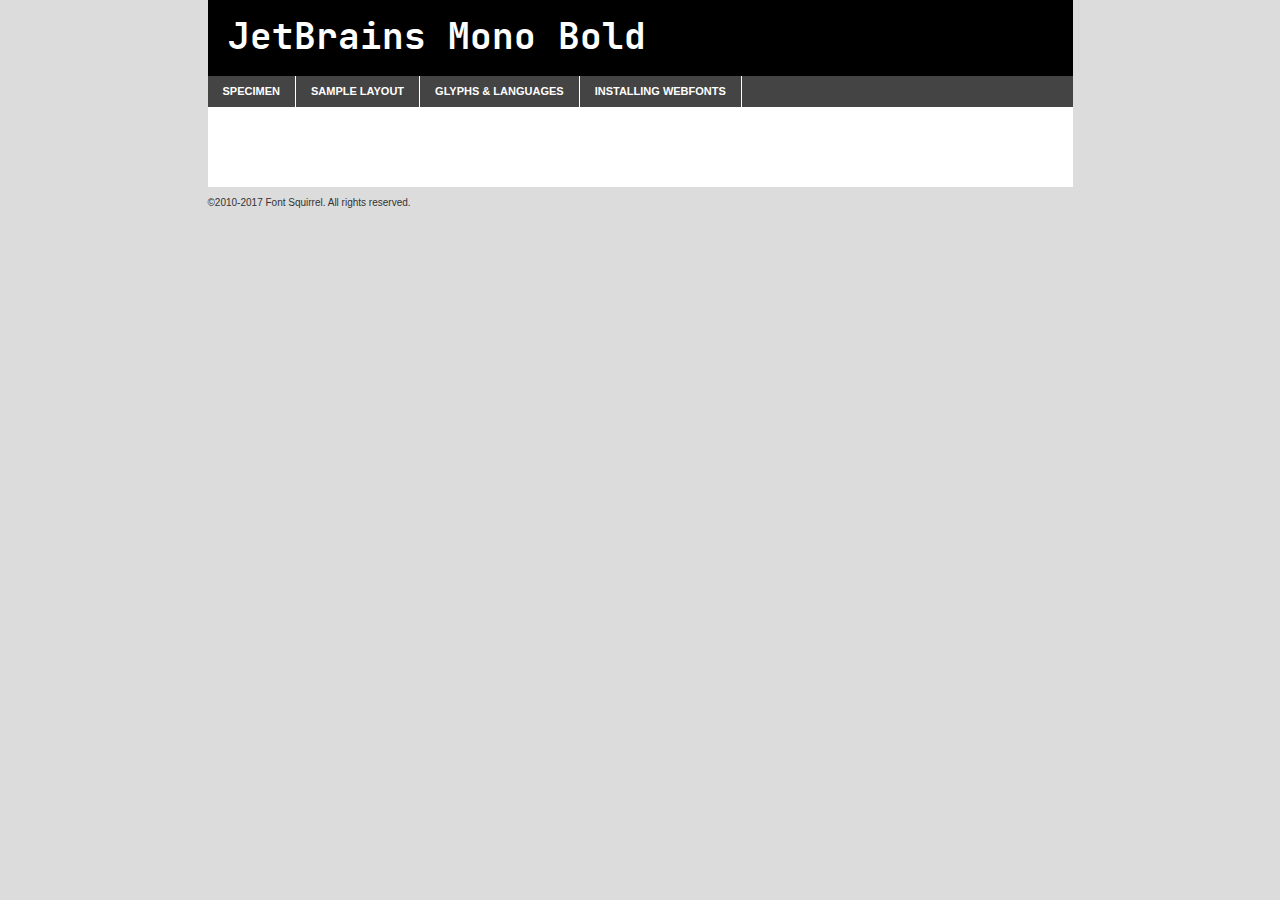
<file: webfontkit-20201118-162341/jetbrainsmono-bold-demo.html>
<!DOCTYPE html PUBLIC "-//W3C//DTD XHTML 1.0 Transitional//EN"
	"http://www.w3.org/TR/xhtml1/DTD/xhtml1-transitional.dtd">

<html xmlns="http://www.w3.org/1999/xhtml" xml:lang="en" lang="en">
<head>
	<meta http-equiv="Content-Type" content="text/html; charset=utf-8" />
	<script src="http://ajax.googleapis.com/ajax/libs/jquery/1.7.2/jquery.min.js" type="text/javascript" charset="utf-8"></script>
	<script type="text/javascript">
	(function($){$.fn.easyTabs=function(option){var param=jQuery.extend({fadeSpeed:"fast",defaultContent:1,activeClass:'active'},option);$(this).each(function(){var thisId="#"+this.id;if(param.defaultContent==''){param.defaultContent=1;}
	if(typeof param.defaultContent=="number")
	{var defaultTab=$(thisId+" .tabs li:eq("+(param.defaultContent-1)+") a").attr('href').substr(1);}else{var defaultTab=param.defaultContent;}
	$(thisId+" .tabs li a").each(function(){var tabToHide=$(this).attr('href').substr(1);$("#"+tabToHide).addClass('easytabs-tab-content');});hideAll();changeContent(defaultTab);function hideAll(){$(thisId+" .easytabs-tab-content").hide();}
	function changeContent(tabId){hideAll();$(thisId+" .tabs li").removeClass(param.activeClass);$(thisId+" .tabs li a[href=#"+tabId+"]").closest('li').addClass(param.activeClass);if(param.fadeSpeed!="none")
	{$(thisId+" #"+tabId).fadeIn(param.fadeSpeed);}else{$(thisId+" #"+tabId).show();}}
	$(thisId+" .tabs li").click(function(){var tabId=$(this).find('a').attr('href').substr(1);changeContent(tabId);return false;});});}})(jQuery);
	</script>
	<link rel="stylesheet" href="specimen_files/specimen_stylesheet.css" type="text/css" charset="utf-8" />
	<link rel="stylesheet" href="stylesheet.css" type="text/css" charset="utf-8" />

	<style type="text/css">
					body{
				font-family: 'jetbrains_monobold';
							}
		</style>

	<title>JetBrains Mono Bold Specimen</title>
	
	
	<script type="text/javascript" charset="utf-8">
		$(document).ready(function() {
			$('#container').easyTabs({defaultContent:1});
		});
	</script>
</head>

<body>
<div id="container">
	<div id="header">
		JetBrains Mono Bold	</div>
	<ul class="tabs">
		<li><a href="#specimen">Specimen</a></li>
		<li><a href="#layout">Sample Layout</a></li>
				<li><a href="#glyphs">Glyphs &amp; Languages</a></li>
		<li><a href="#installing">Installing Webfonts</a></li>
		
	</ul>
	
	<div id="main_content">

		
			<div id="specimen">
		
				<div class="section">
					<div class="grid12 firstcol">
						<div class="huge">AaBb</div>
					</div>
				</div>
		
				<div class="section">
					<div class="glyph_range">A&#x200B;B&#x200b;C&#x200b;D&#x200b;E&#x200b;F&#x200b;G&#x200b;H&#x200b;I&#x200b;J&#x200b;K&#x200b;L&#x200b;M&#x200b;N&#x200b;O&#x200b;P&#x200b;Q&#x200b;R&#x200b;S&#x200b;T&#x200b;U&#x200b;V&#x200b;W&#x200b;X&#x200b;Y&#x200b;Z&#x200b;a&#x200b;b&#x200b;c&#x200b;d&#x200b;e&#x200b;f&#x200b;g&#x200b;h&#x200b;i&#x200b;j&#x200b;k&#x200b;l&#x200b;m&#x200b;n&#x200b;o&#x200b;p&#x200b;q&#x200b;r&#x200b;s&#x200b;t&#x200b;u&#x200b;v&#x200b;w&#x200b;x&#x200b;y&#x200b;z&#x200b;1&#x200b;2&#x200b;3&#x200b;4&#x200b;5&#x200b;6&#x200b;7&#x200b;8&#x200b;9&#x200b;0&#x200b;&amp;&#x200b;.&#x200b;,&#x200b;?&#x200b;!&#x200b;&#64;&#x200b;(&#x200b;)&#x200b;#&#x200b;$&#x200b;%&#x200b;*&#x200b;+&#x200b;-&#x200b;=&#x200b;:&#x200b;;</div>
				</div>
				<div class="section">
					<div class="grid12 firstcol">
						<table class="sample_table">
							<tr><td>10</td><td class="size10">abcdefghijklmnopqrstuvwxyzABCDEFGHIJKLMNOPQRSTUVWXYZ0123456789abcdefghijklmnopqrstuvwxyzABCDEFGHIJKLMNOPQRSTUVWXYZ0123456789abcdefghijklmnopqrstuvwxyzABCDEFGHIJKLMNOPQRSTUVWXYZ</td></tr>
							<tr><td>11</td><td class="size11">abcdefghijklmnopqrstuvwxyzABCDEFGHIJKLMNOPQRSTUVWXYZ0123456789abcdefghijklmnopqrstuvwxyzABCDEFGHIJKLMNOPQRSTUVWXYZ0123456789abcdefghijklmnopqrstuvwxyzABCDEFGHIJKLMNOPQRSTUVWXYZ</td></tr>
							<tr><td>12</td><td class="size12">abcdefghijklmnopqrstuvwxyzABCDEFGHIJKLMNOPQRSTUVWXYZ0123456789abcdefghijklmnopqrstuvwxyzABCDEFGHIJKLMNOPQRSTUVWXYZ0123456789abcdefghijklmnopqrstuvwxyzABCDEFGHIJKLMNOPQRSTUVWXYZ</td></tr>
							<tr><td>13</td><td class="size13">abcdefghijklmnopqrstuvwxyzABCDEFGHIJKLMNOPQRSTUVWXYZ0123456789abcdefghijklmnopqrstuvwxyzABCDEFGHIJKLMNOPQRSTUVWXYZ0123456789abcdefghijklmnopqrstuvwxyzABCDEFGHIJKLMNOPQRSTUVWXYZ</td></tr>
							<tr><td>14</td><td class="size14">abcdefghijklmnopqrstuvwxyzABCDEFGHIJKLMNOPQRSTUVWXYZ0123456789abcdefghijklmnopqrstuvwxyzABCDEFGHIJKLMNOPQRSTUVWXYZ0123456789abcdefghijklmnopqrstuvwxyzABCDEFGHIJKLMNOPQRSTUVWXYZ</td></tr>
							<tr><td>16</td><td class="size16">abcdefghijklmnopqrstuvwxyzABCDEFGHIJKLMNOPQRSTUVWXYZ0123456789abcdefghijklmnopqrstuvwxyzABCDEFGHIJKLMNOPQRSTUVWXYZ</td></tr>
							<tr><td>18</td><td class="size18">abcdefghijklmnopqrstuvwxyzABCDEFGHIJKLMNOPQRSTUVWXYZ0123456789abcdefghijklmnopqrstuvwxyzABCDEFGHIJKLMNOPQRSTUVWXYZ</td></tr>
							<tr><td>20</td><td class="size20">abcdefghijklmnopqrstuvwxyzABCDEFGHIJKLMNOPQRSTUVWXYZ0123456789abcdefghijklmnopqrstuvwxyzABCDEFGHIJKLMNOPQRSTUVWXYZ</td></tr>
							<tr><td>24</td><td class="size24">abcdefghijklmnopqrstuvwxyzABCDEFGHIJKLMNOPQRSTUVWXYZ0123456789abcdefghijklmnopqrstuvwxyzABCDEFGHIJKLMNOPQRSTUVWXYZ</td></tr>
							<tr><td>30</td><td class="size30">abcdefghijklmnopqrstuvwxyzABCDEFGHIJKLMNOPQRSTUVWXYZ0123456789abcdefghijklmnopqrstuvwxyzABCDEFGHIJKLMNOPQRSTUVWXYZ</td></tr>
							<tr><td>36</td><td class="size36">abcdefghijklmnopqrstuvwxyzABCDEFGHIJKLMNOPQRSTUVWXYZ0123456789abcdefghijklmnopqrstuvwxyzABCDEFGHIJKLMNOPQRSTUVWXYZ</td></tr>
							<tr><td>48</td><td class="size48">abcdefghijklmnopqrstuvwxyzABCDEFGHIJKLMNOPQRSTUVWXYZ0123456789abcdefghijklmnopqrstuvwxyzABCDEFGHIJKLMNOPQRSTUVWXYZ</td></tr>
							<tr><td>60</td><td class="size60">abcdefghijklmnopqrstuvwxyzABCDEFGHIJKLMNOPQRSTUVWXYZ0123456789abcdefghijklmnopqrstuvwxyzABCDEFGHIJKLMNOPQRSTUVWXYZ</td></tr>
							<tr><td>72</td><td class="size72">abcdefghijklmnopqrstuvwxyzABCDEFGHIJKLMNOPQRSTUVWXYZ0123456789abcdefghijklmnopqrstuvwxyzABCDEFGHIJKLMNOPQRSTUVWXYZ</td></tr>
							<tr><td>90</td><td class="size90">abcdefghijklmnopqrstuvwxyzABCDEFGHIJKLMNOPQRSTUVWXYZ0123456789abcdefghijklmnopqrstuvwxyzABCDEFGHIJKLMNOPQRSTUVWXYZ</td></tr>
						</table>
				
					</div>
			
				</div>
		
		
		
								<div class="section" id="bodycomparison">


										<div id="xheight">
				<div class="fontbody">&#x25FC;&#x25FC;&#x25FC;&#x25FC;&#x25FC;&#x25FC;&#x25FC;&#x25FC;&#x25FC;&#x25FC;&#x25FC;&#x25FC;&#x25FC;&#x25FC;&#x25FC;&#x25FC;&#x25FC;&#x25FC;&#x25FC;&#x25FC;&#x25FC;&#x25FC;&#x25FC;&#x25FC;&#x25FC;&#x25FC;&#x25FC;&#x25FC;&#x25FC;&#x25FC;&#x25FC;&#x25FC;&#x25FC;&#x25FC;&#x25FC;&#x25FC;&#x25FC;&#x25FC;&#x25FC;&#x25FC;&#x25FC;&#x25FC;&#x25FC;&#x25FC;&#x25FC;&#x25FC;&#x25FC;&#x25FC;&#x25FC;&#x25FC;&#x25FC;&#x25FC;&#x25FC;&#x25FC;&#x25FC;&#x25FC;&#x25FC;&#x25FC;&#x25FC;&#x25FC;&#x25FC;&#x25FC;&#x25FC;&#x25FC;&#x25FC;&#x25FC;&#x25FC;&#x25FC;&#x25FC;&#x25FC;&#x25FC;&#x25FC;&#x25FC;&#x25FC;&#x25FC;&#x25FC;&#x25FC;&#x25FC;&#x25FC;&#x25FC;&#x25FC;&#x25FC;&#x25FC;&#x25FC;&#x25FC;&#x25FC;&#x25FC;&#x25FC;&#x25FC;&#x25FC;&#x25FC;&#x25FC;&#x25FC;&#x25FC;&#x25FC;&#x25FC;&#x25FC;&#x25FC;&#x25FC;body</div><div class="arialbody">body</div><div class="verdanabody">body</div><div class="georgiabody">body</div></div>
										<div class="fontbody" style="z-index:1">
											body<span>JetBrains Mono Bold</span>
										</div>
										<div class="arialbody" style="z-index:1">
											body<span>Arial</span>
										</div>
										<div class="verdanabody" style="z-index:1">
											body<span>Verdana</span>
										</div>
										<div class="georgiabody" style="z-index:1">
											body<span>Georgia</span>
										</div>



								</div>
		
		
				<div class="section psample psample_row1" id="">
					
					<div class="grid2 firstcol">
						<p class="size10"><span>10.</span>Aenean lacinia bibendum nulla sed consectetur. Fusce dapibus, tellus ac cursus commodo, tortor mauris condimentum nibh, ut fermentum massa justo sit amet risus. Nullam id dolor id nibh ultricies vehicula ut id elit. Cum sociis natoque penatibus et magnis dis parturient montes, nascetur ridiculus mus. Nulla vitae elit libero, a pharetra augue.</p>
			
					</div>
					<div class="grid3">
						<p class="size11"><span>11.</span>Aenean lacinia bibendum nulla sed consectetur. Fusce dapibus, tellus ac cursus commodo, tortor mauris condimentum nibh, ut fermentum massa justo sit amet risus. Nullam id dolor id nibh ultricies vehicula ut id elit. Cum sociis natoque penatibus et magnis dis parturient montes, nascetur ridiculus mus. Nulla vitae elit libero, a pharetra augue.</p>
			
					</div>
					<div class="grid3">
						<p class="size12"><span>12.</span>Aenean lacinia bibendum nulla sed consectetur. Fusce dapibus, tellus ac cursus commodo, tortor mauris condimentum nibh, ut fermentum massa justo sit amet risus. Nullam id dolor id nibh ultricies vehicula ut id elit. Cum sociis natoque penatibus et magnis dis parturient montes, nascetur ridiculus mus. Nulla vitae elit libero, a pharetra augue.</p>
			
					</div>
					<div class="grid4">
						<p class="size13"><span>13.</span>Aenean lacinia bibendum nulla sed consectetur. Fusce dapibus, tellus ac cursus commodo, tortor mauris condimentum nibh, ut fermentum massa justo sit amet risus. Nullam id dolor id nibh ultricies vehicula ut id elit. Cum sociis natoque penatibus et magnis dis parturient montes, nascetur ridiculus mus. Nulla vitae elit libero, a pharetra augue.</p>
			
					</div>
					<div class="white_blend"></div>
					
				</div>
				<div class="section psample psample_row2" id="">
					<div class="grid3 firstcol">
						<p class="size14"><span>14.</span>Aenean lacinia bibendum nulla sed consectetur. Fusce dapibus, tellus ac cursus commodo, tortor mauris condimentum nibh, ut fermentum massa justo sit amet risus. Nullam id dolor id nibh ultricies vehicula ut id elit. Cum sociis natoque penatibus et magnis dis parturient montes, nascetur ridiculus mus. Nulla vitae elit libero, a pharetra augue.</p>
			
					</div>
					<div class="grid4">
						<p class="size16"><span>16.</span>Aenean lacinia bibendum nulla sed consectetur. Fusce dapibus, tellus ac cursus commodo, tortor mauris condimentum nibh, ut fermentum massa justo sit amet risus. Nullam id dolor id nibh ultricies vehicula ut id elit. Cum sociis natoque penatibus et magnis dis parturient montes, nascetur ridiculus mus. Nulla vitae elit libero, a pharetra augue.</p>
			
					</div>
					<div class="grid5">
						<p class="size18"><span>18.</span>Aenean lacinia bibendum nulla sed consectetur. Fusce dapibus, tellus ac cursus commodo, tortor mauris condimentum nibh, ut fermentum massa justo sit amet risus. Nullam id dolor id nibh ultricies vehicula ut id elit. Cum sociis natoque penatibus et magnis dis parturient montes, nascetur ridiculus mus. Nulla vitae elit libero, a pharetra augue.</p>
			
					</div>

					<div class="white_blend"></div>

				</div>
				
				<div class="section psample psample_row3" id="">
					<div class="grid5 firstcol">
						<p class="size20"><span>20.</span>Aenean lacinia bibendum nulla sed consectetur. Fusce dapibus, tellus ac cursus commodo, tortor mauris condimentum nibh, ut fermentum massa justo sit amet risus. Nullam id dolor id nibh ultricies vehicula ut id elit. Cum sociis natoque penatibus et magnis dis parturient montes, nascetur ridiculus mus. Nulla vitae elit libero, a pharetra augue.</p>
					</div>
					<div class="grid7">
						<p class="size24"><span>24.</span>Aenean lacinia bibendum nulla sed consectetur. Fusce dapibus, tellus ac cursus commodo, tortor mauris condimentum nibh, ut fermentum massa justo sit amet risus. Nullam id dolor id nibh ultricies vehicula ut id elit. Cum sociis natoque penatibus et magnis dis parturient montes, nascetur ridiculus mus. Nulla vitae elit libero, a pharetra augue.</p>
					</div>
					
					<div class="white_blend"></div>
					
				</div>
				
				<div class="section psample psample_row4" id="">
					<div class="grid12 firstcol">
						<p class="size30"><span>30.</span>Aenean lacinia bibendum nulla sed consectetur. Fusce dapibus, tellus ac cursus commodo, tortor mauris condimentum nibh, ut fermentum massa justo sit amet risus. Nullam id dolor id nibh ultricies vehicula ut id elit. Cum sociis natoque penatibus et magnis dis parturient montes, nascetur ridiculus mus. Nulla vitae elit libero, a pharetra augue.</p>
					</div>
					<div class="white_blend"></div>
					
				</div>
				
				
				
				<div class="section psample psample_row1 fullreverse">
					<div class="grid2 firstcol">
						<p class="size10"><span>10.</span>Aenean lacinia bibendum nulla sed consectetur. Fusce dapibus, tellus ac cursus commodo, tortor mauris condimentum nibh, ut fermentum massa justo sit amet risus. Nullam id dolor id nibh ultricies vehicula ut id elit. Cum sociis natoque penatibus et magnis dis parturient montes, nascetur ridiculus mus. Nulla vitae elit libero, a pharetra augue.</p>
			
					</div>
					<div class="grid3">
						<p class="size11"><span>11.</span>Aenean lacinia bibendum nulla sed consectetur. Fusce dapibus, tellus ac cursus commodo, tortor mauris condimentum nibh, ut fermentum massa justo sit amet risus. Nullam id dolor id nibh ultricies vehicula ut id elit. Cum sociis natoque penatibus et magnis dis parturient montes, nascetur ridiculus mus. Nulla vitae elit libero, a pharetra augue.</p>
			
					</div>
					<div class="grid3">
						<p class="size12"><span>12.</span>Aenean lacinia bibendum nulla sed consectetur. Fusce dapibus, tellus ac cursus commodo, tortor mauris condimentum nibh, ut fermentum massa justo sit amet risus. Nullam id dolor id nibh ultricies vehicula ut id elit. Cum sociis natoque penatibus et magnis dis parturient montes, nascetur ridiculus mus. Nulla vitae elit libero, a pharetra augue.</p>
			
					</div>
					<div class="grid4">
						<p class="size13"><span>13.</span>Aenean lacinia bibendum nulla sed consectetur. Fusce dapibus, tellus ac cursus commodo, tortor mauris condimentum nibh, ut fermentum massa justo sit amet risus. Nullam id dolor id nibh ultricies vehicula ut id elit. Cum sociis natoque penatibus et magnis dis parturient montes, nascetur ridiculus mus. Nulla vitae elit libero, a pharetra augue.</p>
			
					</div>
					<div class="black_blend"></div>
					
				</div>
				
				<div class="section psample psample_row2 fullreverse">
					<div class="grid3 firstcol">
						<p class="size14"><span>14.</span>Aenean lacinia bibendum nulla sed consectetur. Fusce dapibus, tellus ac cursus commodo, tortor mauris condimentum nibh, ut fermentum massa justo sit amet risus. Nullam id dolor id nibh ultricies vehicula ut id elit. Cum sociis natoque penatibus et magnis dis parturient montes, nascetur ridiculus mus. Nulla vitae elit libero, a pharetra augue.</p>
			
					</div>
					<div class="grid4">
						<p class="size16"><span>16.</span>Aenean lacinia bibendum nulla sed consectetur. Fusce dapibus, tellus ac cursus commodo, tortor mauris condimentum nibh, ut fermentum massa justo sit amet risus. Nullam id dolor id nibh ultricies vehicula ut id elit. Cum sociis natoque penatibus et magnis dis parturient montes, nascetur ridiculus mus. Nulla vitae elit libero, a pharetra augue.</p>
			
					</div>
					<div class="grid5">
						<p class="size18"><span>18.</span>Aenean lacinia bibendum nulla sed consectetur. Fusce dapibus, tellus ac cursus commodo, tortor mauris condimentum nibh, ut fermentum massa justo sit amet risus. Nullam id dolor id nibh ultricies vehicula ut id elit. Cum sociis natoque penatibus et magnis dis parturient montes, nascetur ridiculus mus. Nulla vitae elit libero, a pharetra augue.</p>
			
					</div>
					<div class="black_blend"></div>

				</div>
				
				<div class="section psample fullreverse psample_row3" id="">
					<div class="grid5 firstcol">
						<p class="size20"><span>20.</span>Aenean lacinia bibendum nulla sed consectetur. Fusce dapibus, tellus ac cursus commodo, tortor mauris condimentum nibh, ut fermentum massa justo sit amet risus. Nullam id dolor id nibh ultricies vehicula ut id elit. Cum sociis natoque penatibus et magnis dis parturient montes, nascetur ridiculus mus. Nulla vitae elit libero, a pharetra augue.</p>
					</div>
					<div class="grid7">
						<p class="size24"><span>24.</span>Aenean lacinia bibendum nulla sed consectetur. Fusce dapibus, tellus ac cursus commodo, tortor mauris condimentum nibh, ut fermentum massa justo sit amet risus. Nullam id dolor id nibh ultricies vehicula ut id elit. Cum sociis natoque penatibus et magnis dis parturient montes, nascetur ridiculus mus. Nulla vitae elit libero, a pharetra augue.</p>
					</div>
					
					<div class="black_blend"></div>
					
				</div>
				
				<div class="section psample fullreverse psample_row4" id="" style="border-bottom: 20px #000 solid;">
					<div class="grid12 firstcol">
						<p class="size30"><span>30.</span>Aenean lacinia bibendum nulla sed consectetur. Fusce dapibus, tellus ac cursus commodo, tortor mauris condimentum nibh, ut fermentum massa justo sit amet risus. Nullam id dolor id nibh ultricies vehicula ut id elit. Cum sociis natoque penatibus et magnis dis parturient montes, nascetur ridiculus mus. Nulla vitae elit libero, a pharetra augue.</p>
					</div>
					<div class="black_blend"></div>
					
				</div>
				
				
				
				
			</div>
			
			<div id="layout">
				
				<div class="section">
					
					<div class="grid12 firstcol">
						<h1>Lorem Ipsum Dolor</h1>
						<h2>Etiam porta sem malesuada magna mollis euismod</h2>
						
						<p class="byline">By <a href="#link">Aenean Lacinia</a></p>
					</div>
				</div>
				<div class="section">
					<div class="grid8 firstcol">
						<p class="large">Donec sed odio dui. Morbi leo risus, porta ac consectetur ac, vestibulum at eros. Fusce dapibus, tellus ac cursus commodo, tortor mauris condimentum nibh, ut fermentum massa justo sit amet risus. </p>

						
						<h3>Pellentesque ornare sem</h3>

						<p>Maecenas sed diam eget risus varius blandit sit amet non magna. Maecenas faucibus mollis interdum. Donec ullamcorper nulla non metus auctor fringilla. Nullam id dolor id nibh ultricies vehicula ut id elit. Nullam id dolor id nibh ultricies vehicula ut id elit. </p>

						<p>Aenean eu leo quam. Pellentesque ornare sem lacinia quam venenatis vestibulum. Lorem ipsum dolor sit amet, consectetur adipiscing elit. Cum sociis natoque penatibus et magnis dis parturient montes, nascetur ridiculus mus. </p>

						<p>Nulla vitae elit libero, a pharetra augue. Praesent commodo cursus magna, vel scelerisque nisl consectetur et. Aenean lacinia bibendum nulla sed consectetur. </p>

						<p>Nullam quis risus eget urna mollis ornare vel eu leo. Nullam quis risus eget urna mollis ornare vel eu leo. Maecenas sed diam eget risus varius blandit sit amet non magna. Donec ullamcorper nulla non metus auctor fringilla. </p>

						<h3>Cras mattis consectetur</h3>

						<p>Aenean eu leo quam. Pellentesque ornare sem lacinia quam venenatis vestibulum. Aenean lacinia bibendum nulla sed consectetur. Integer posuere erat a ante venenatis dapibus posuere velit aliquet. Cras mattis consectetur purus sit amet fermentum. </p>

						<p>Nullam id dolor id nibh ultricies vehicula ut id elit. Nullam quis risus eget urna mollis ornare vel eu leo. Cras mattis consectetur purus sit amet fermentum.</p>
					</div>
					
					<div class="grid4 sidebar">
						
						<div class="box reverse">
							<p class="last">Nullam quis risus eget urna mollis ornare vel eu leo. Donec ullamcorper nulla non metus auctor fringilla. Cras mattis consectetur purus sit amet fermentum. Sed posuere consectetur est at lobortis. Lorem ipsum dolor sit amet, consectetur adipiscing elit. </p>
						</div>
						
						<p class="caption">Maecenas sed diam eget risus varius.</p>

						<p>Vestibulum id ligula porta felis euismod semper. Integer posuere erat a ante venenatis dapibus posuere velit aliquet. Vestibulum id ligula porta felis euismod semper. Sed posuere consectetur est at lobortis. Maecenas sed diam eget risus varius blandit sit amet non magna. Fusce dapibus, tellus ac cursus commodo, tortor mauris condimentum nibh, ut fermentum massa justo sit amet risus. </p>

					

						<p>Duis mollis, est non commodo luctus, nisi erat porttitor ligula, eget lacinia odio sem nec elit. Aenean lacinia bibendum nulla sed consectetur. Vivamus sagittis lacus vel augue laoreet rutrum faucibus dolor auctor. Aenean lacinia bibendum nulla sed consectetur. Nullam quis risus eget urna mollis ornare vel eu leo. </p>

						<p>Praesent commodo cursus magna, vel scelerisque nisl consectetur et. Donec ullamcorper nulla non metus auctor fringilla. Maecenas faucibus mollis interdum. Fusce dapibus, tellus ac cursus commodo, tortor mauris condimentum nibh, ut fermentum massa justo sit amet risus. </p>

					</div>
				</div>
				
			</div>


			



		<div id="glyphs">
			<div class="section">
				<div class="grid12 firstcol">
			
				<h1>Language Support</h1>
				<p>The subset of JetBrains Mono Bold in this kit supports the following languages:<br />
			
					Albanian, Basque, Breton, Chamorro, Danish, Dutch, English, Faroese, Finnish, French, Frisian, Galician, German, Icelandic, Italian, Malagasy, Norwegian, Portuguese, Spanish, Alsatian, Aragonese, Arapaho, Arrernte, Asturian, Aymara, Bislama, Cebuano, Corsican, Fijian, French_creole, Genoese, Gilbertese, Greenlandic, Haitian_creole, Hiligaynon, Hmong, Hopi, Ibanag, Iloko_ilokano, Indonesian, Interglossa_glosa, Interlingua, Irish_gaelic, Jerriais, Lojban, Lombard, Luxembourgeois, Manx, Mohawk, Norfolk_pitcairnese, Occitan, Oromo, Pangasinan, Papiamento, Piedmontese, Potawatomi, Rhaeto-romance, Romansh, Rotokas, Sami_lule, Samoan, Sardinian, Scots_gaelic, Seychelles_creole, Shona, Sicilian, Somali, Southern_ndebele, Swahili, Swati_swazi, Tagalog_filipino_pilipino, Tetum, Tok_pisin, Uyghur_latinized, Volapuk, Walloon, Warlpiri, Xhosa, Yapese, Zulu, Latinbasic, Ubasic, Demo				</p>
				<h1>Glyph Chart</h1>
				<p>The subset of JetBrains Mono Bold in this kit includes all the glyphs listed below. Unicode entities are included above each glyph to help you insert individual characters into your layout.</p>
				<div id="glyph_chart">
			
																														 <div><p>&amp;#10;</p>&#10;</div>
																				 <div><p>&amp;#13;</p>&#13;</div>
																				 <div><p>&amp;#32;</p>&#32;</div>
																				 <div><p>&amp;#33;</p>&#33;</div>
																				 <div><p>&amp;#34;</p>&#34;</div>
																				 <div><p>&amp;#35;</p>&#35;</div>
																				 <div><p>&amp;#36;</p>&#36;</div>
																				 <div><p>&amp;#37;</p>&#37;</div>
																				 <div><p>&amp;#38;</p>&#38;</div>
																				 <div><p>&amp;#39;</p>&#39;</div>
																				 <div><p>&amp;#40;</p>&#40;</div>
																				 <div><p>&amp;#41;</p>&#41;</div>
																				 <div><p>&amp;#42;</p>&#42;</div>
																				 <div><p>&amp;#43;</p>&#43;</div>
																				 <div><p>&amp;#44;</p>&#44;</div>
																				 <div><p>&amp;#45;</p>&#45;</div>
																				 <div><p>&amp;#46;</p>&#46;</div>
																				 <div><p>&amp;#47;</p>&#47;</div>
																				 <div><p>&amp;#48;</p>&#48;</div>
																				 <div><p>&amp;#49;</p>&#49;</div>
																				 <div><p>&amp;#50;</p>&#50;</div>
																				 <div><p>&amp;#51;</p>&#51;</div>
																				 <div><p>&amp;#52;</p>&#52;</div>
																				 <div><p>&amp;#53;</p>&#53;</div>
																				 <div><p>&amp;#54;</p>&#54;</div>
																				 <div><p>&amp;#55;</p>&#55;</div>
																				 <div><p>&amp;#56;</p>&#56;</div>
																				 <div><p>&amp;#57;</p>&#57;</div>
																				 <div><p>&amp;#58;</p>&#58;</div>
																				 <div><p>&amp;#59;</p>&#59;</div>
																				 <div><p>&amp;#60;</p>&#60;</div>
																				 <div><p>&amp;#61;</p>&#61;</div>
																				 <div><p>&amp;#62;</p>&#62;</div>
																				 <div><p>&amp;#63;</p>&#63;</div>
																				 <div><p>&amp;#64;</p>&#64;</div>
																				 <div><p>&amp;#65;</p>&#65;</div>
																				 <div><p>&amp;#66;</p>&#66;</div>
																				 <div><p>&amp;#67;</p>&#67;</div>
																				 <div><p>&amp;#68;</p>&#68;</div>
																				 <div><p>&amp;#69;</p>&#69;</div>
																				 <div><p>&amp;#70;</p>&#70;</div>
																				 <div><p>&amp;#71;</p>&#71;</div>
																				 <div><p>&amp;#72;</p>&#72;</div>
																				 <div><p>&amp;#73;</p>&#73;</div>
																				 <div><p>&amp;#74;</p>&#74;</div>
																				 <div><p>&amp;#75;</p>&#75;</div>
																				 <div><p>&amp;#76;</p>&#76;</div>
																				 <div><p>&amp;#77;</p>&#77;</div>
																				 <div><p>&amp;#78;</p>&#78;</div>
																				 <div><p>&amp;#79;</p>&#79;</div>
																				 <div><p>&amp;#80;</p>&#80;</div>
																				 <div><p>&amp;#81;</p>&#81;</div>
																				 <div><p>&amp;#82;</p>&#82;</div>
																				 <div><p>&amp;#83;</p>&#83;</div>
																				 <div><p>&amp;#84;</p>&#84;</div>
																				 <div><p>&amp;#85;</p>&#85;</div>
																				 <div><p>&amp;#86;</p>&#86;</div>
																				 <div><p>&amp;#87;</p>&#87;</div>
																				 <div><p>&amp;#88;</p>&#88;</div>
																				 <div><p>&amp;#89;</p>&#89;</div>
																				 <div><p>&amp;#90;</p>&#90;</div>
																				 <div><p>&amp;#91;</p>&#91;</div>
																				 <div><p>&amp;#92;</p>&#92;</div>
																				 <div><p>&amp;#93;</p>&#93;</div>
																				 <div><p>&amp;#94;</p>&#94;</div>
																				 <div><p>&amp;#95;</p>&#95;</div>
																				 <div><p>&amp;#96;</p>&#96;</div>
																				 <div><p>&amp;#97;</p>&#97;</div>
																				 <div><p>&amp;#98;</p>&#98;</div>
																				 <div><p>&amp;#99;</p>&#99;</div>
																				 <div><p>&amp;#100;</p>&#100;</div>
																				 <div><p>&amp;#101;</p>&#101;</div>
																				 <div><p>&amp;#102;</p>&#102;</div>
																				 <div><p>&amp;#103;</p>&#103;</div>
																				 <div><p>&amp;#104;</p>&#104;</div>
																				 <div><p>&amp;#105;</p>&#105;</div>
																				 <div><p>&amp;#106;</p>&#106;</div>
																				 <div><p>&amp;#107;</p>&#107;</div>
																				 <div><p>&amp;#108;</p>&#108;</div>
																				 <div><p>&amp;#109;</p>&#109;</div>
																				 <div><p>&amp;#110;</p>&#110;</div>
																				 <div><p>&amp;#111;</p>&#111;</div>
																				 <div><p>&amp;#112;</p>&#112;</div>
																				 <div><p>&amp;#113;</p>&#113;</div>
																				 <div><p>&amp;#114;</p>&#114;</div>
																				 <div><p>&amp;#115;</p>&#115;</div>
																				 <div><p>&amp;#116;</p>&#116;</div>
																				 <div><p>&amp;#117;</p>&#117;</div>
																				 <div><p>&amp;#118;</p>&#118;</div>
																				 <div><p>&amp;#119;</p>&#119;</div>
																				 <div><p>&amp;#120;</p>&#120;</div>
																				 <div><p>&amp;#121;</p>&#121;</div>
																				 <div><p>&amp;#122;</p>&#122;</div>
																				 <div><p>&amp;#123;</p>&#123;</div>
																				 <div><p>&amp;#124;</p>&#124;</div>
																				 <div><p>&amp;#125;</p>&#125;</div>
																				 <div><p>&amp;#126;</p>&#126;</div>
																				 <div><p>&amp;#160;</p>&#160;</div>
																				 <div><p>&amp;#161;</p>&#161;</div>
																				 <div><p>&amp;#162;</p>&#162;</div>
																				 <div><p>&amp;#163;</p>&#163;</div>
																				 <div><p>&amp;#164;</p>&#164;</div>
																				 <div><p>&amp;#165;</p>&#165;</div>
																				 <div><p>&amp;#166;</p>&#166;</div>
																				 <div><p>&amp;#167;</p>&#167;</div>
																				 <div><p>&amp;#168;</p>&#168;</div>
																				 <div><p>&amp;#169;</p>&#169;</div>
																				 <div><p>&amp;#170;</p>&#170;</div>
																				 <div><p>&amp;#171;</p>&#171;</div>
																				 <div><p>&amp;#172;</p>&#172;</div>
																				 <div><p>&amp;#173;</p>&#173;</div>
																				 <div><p>&amp;#174;</p>&#174;</div>
																				 <div><p>&amp;#175;</p>&#175;</div>
																				 <div><p>&amp;#176;</p>&#176;</div>
																				 <div><p>&amp;#177;</p>&#177;</div>
																				 <div><p>&amp;#178;</p>&#178;</div>
																				 <div><p>&amp;#179;</p>&#179;</div>
																				 <div><p>&amp;#180;</p>&#180;</div>
																				 <div><p>&amp;#181;</p>&#181;</div>
																				 <div><p>&amp;#182;</p>&#182;</div>
																				 <div><p>&amp;#183;</p>&#183;</div>
																				 <div><p>&amp;#184;</p>&#184;</div>
																				 <div><p>&amp;#185;</p>&#185;</div>
																				 <div><p>&amp;#186;</p>&#186;</div>
																				 <div><p>&amp;#187;</p>&#187;</div>
																				 <div><p>&amp;#188;</p>&#188;</div>
																				 <div><p>&amp;#189;</p>&#189;</div>
																				 <div><p>&amp;#190;</p>&#190;</div>
																				 <div><p>&amp;#191;</p>&#191;</div>
																				 <div><p>&amp;#192;</p>&#192;</div>
																				 <div><p>&amp;#193;</p>&#193;</div>
																				 <div><p>&amp;#194;</p>&#194;</div>
																				 <div><p>&amp;#195;</p>&#195;</div>
																				 <div><p>&amp;#196;</p>&#196;</div>
																				 <div><p>&amp;#197;</p>&#197;</div>
																				 <div><p>&amp;#198;</p>&#198;</div>
																				 <div><p>&amp;#199;</p>&#199;</div>
																				 <div><p>&amp;#200;</p>&#200;</div>
																				 <div><p>&amp;#201;</p>&#201;</div>
																				 <div><p>&amp;#202;</p>&#202;</div>
																				 <div><p>&amp;#203;</p>&#203;</div>
																				 <div><p>&amp;#204;</p>&#204;</div>
																				 <div><p>&amp;#205;</p>&#205;</div>
																				 <div><p>&amp;#206;</p>&#206;</div>
																				 <div><p>&amp;#207;</p>&#207;</div>
																				 <div><p>&amp;#208;</p>&#208;</div>
																				 <div><p>&amp;#209;</p>&#209;</div>
																				 <div><p>&amp;#210;</p>&#210;</div>
																				 <div><p>&amp;#211;</p>&#211;</div>
																				 <div><p>&amp;#212;</p>&#212;</div>
																				 <div><p>&amp;#213;</p>&#213;</div>
																				 <div><p>&amp;#214;</p>&#214;</div>
																				 <div><p>&amp;#215;</p>&#215;</div>
																				 <div><p>&amp;#216;</p>&#216;</div>
																				 <div><p>&amp;#217;</p>&#217;</div>
																				 <div><p>&amp;#218;</p>&#218;</div>
																				 <div><p>&amp;#219;</p>&#219;</div>
																				 <div><p>&amp;#220;</p>&#220;</div>
																				 <div><p>&amp;#221;</p>&#221;</div>
																				 <div><p>&amp;#222;</p>&#222;</div>
																				 <div><p>&amp;#223;</p>&#223;</div>
																				 <div><p>&amp;#224;</p>&#224;</div>
																				 <div><p>&amp;#225;</p>&#225;</div>
																				 <div><p>&amp;#226;</p>&#226;</div>
																				 <div><p>&amp;#227;</p>&#227;</div>
																				 <div><p>&amp;#228;</p>&#228;</div>
																				 <div><p>&amp;#229;</p>&#229;</div>
																				 <div><p>&amp;#230;</p>&#230;</div>
																				 <div><p>&amp;#231;</p>&#231;</div>
																				 <div><p>&amp;#232;</p>&#232;</div>
																				 <div><p>&amp;#233;</p>&#233;</div>
																				 <div><p>&amp;#234;</p>&#234;</div>
																				 <div><p>&amp;#235;</p>&#235;</div>
																				 <div><p>&amp;#236;</p>&#236;</div>
																				 <div><p>&amp;#237;</p>&#237;</div>
																				 <div><p>&amp;#238;</p>&#238;</div>
																				 <div><p>&amp;#239;</p>&#239;</div>
																				 <div><p>&amp;#240;</p>&#240;</div>
																				 <div><p>&amp;#241;</p>&#241;</div>
																				 <div><p>&amp;#242;</p>&#242;</div>
																				 <div><p>&amp;#243;</p>&#243;</div>
																				 <div><p>&amp;#244;</p>&#244;</div>
																				 <div><p>&amp;#245;</p>&#245;</div>
																				 <div><p>&amp;#246;</p>&#246;</div>
																				 <div><p>&amp;#247;</p>&#247;</div>
																				 <div><p>&amp;#248;</p>&#248;</div>
																				 <div><p>&amp;#249;</p>&#249;</div>
																				 <div><p>&amp;#250;</p>&#250;</div>
																				 <div><p>&amp;#251;</p>&#251;</div>
																				 <div><p>&amp;#252;</p>&#252;</div>
																				 <div><p>&amp;#253;</p>&#253;</div>
																				 <div><p>&amp;#254;</p>&#254;</div>
																				 <div><p>&amp;#255;</p>&#255;</div>
																				 <div><p>&amp;#338;</p>&#338;</div>
																				 <div><p>&amp;#339;</p>&#339;</div>
																				 <div><p>&amp;#376;</p>&#376;</div>
																				 <div><p>&amp;#710;</p>&#710;</div>
																				 <div><p>&amp;#732;</p>&#732;</div>
																				 <div><p>&amp;#8192;</p>&#8192;</div>
																				 <div><p>&amp;#8193;</p>&#8193;</div>
																				 <div><p>&amp;#8194;</p>&#8194;</div>
																				 <div><p>&amp;#8195;</p>&#8195;</div>
																				 <div><p>&amp;#8196;</p>&#8196;</div>
																				 <div><p>&amp;#8197;</p>&#8197;</div>
																				 <div><p>&amp;#8198;</p>&#8198;</div>
																				 <div><p>&amp;#8199;</p>&#8199;</div>
																				 <div><p>&amp;#8200;</p>&#8200;</div>
																				 <div><p>&amp;#8201;</p>&#8201;</div>
																				 <div><p>&amp;#8202;</p>&#8202;</div>
																				 <div><p>&amp;#8208;</p>&#8208;</div>
																				 <div><p>&amp;#8209;</p>&#8209;</div>
																				 <div><p>&amp;#8210;</p>&#8210;</div>
																				 <div><p>&amp;#8211;</p>&#8211;</div>
																				 <div><p>&amp;#8212;</p>&#8212;</div>
																				 <div><p>&amp;#8216;</p>&#8216;</div>
																				 <div><p>&amp;#8217;</p>&#8217;</div>
																				 <div><p>&amp;#8218;</p>&#8218;</div>
																				 <div><p>&amp;#8220;</p>&#8220;</div>
																				 <div><p>&amp;#8221;</p>&#8221;</div>
																				 <div><p>&amp;#8222;</p>&#8222;</div>
																				 <div><p>&amp;#8226;</p>&#8226;</div>
																				 <div><p>&amp;#8230;</p>&#8230;</div>
																				 <div><p>&amp;#8239;</p>&#8239;</div>
																				 <div><p>&amp;#8249;</p>&#8249;</div>
																				 <div><p>&amp;#8250;</p>&#8250;</div>
																				 <div><p>&amp;#8287;</p>&#8287;</div>
																				 <div><p>&amp;#8364;</p>&#8364;</div>
																				 <div><p>&amp;#8482;</p>&#8482;</div>
																				 <div><p>&amp;#9724;</p>&#9724;</div>
																																						</div>	
				</div>
		
		
			</div>
		</div>
		
		
		<div id="specs">
			
		</div>
	
		<div id="installing">
			<div class="section">
				<div class="grid7 firstcol">
					<h1>Installing Webfonts</h1>
					
					<p>Webfonts are supported by all major browser platforms but not all in the same way. There are currently four different font formats that must be included in order to target all browsers. This includes TTF, WOFF, EOT and SVG.</p>
					
					<h2>1. Upload your webfonts</h2>
					<p>You must upload your webfont kit to your website. They should be in or near the same directory as your CSS files.</p>
					
					<h2>2. Include the webfont stylesheet</h2>
					<p>A special CSS @font-face declaration helps the various browsers select the appropriate font it needs without causing you a bunch of headaches. Learn more about this syntax by reading the <a href="https://www.fontspring.com/blog/further-hardening-of-the-bulletproof-syntax">Fontspring blog post</a> about it. The code for it is as follows:</p>


<code>
@font-face{ 
	font-family: 'MyWebFont';
	src: url('WebFont.eot');
	src: url('WebFont.eot?#iefix') format('embedded-opentype'),
	     url('WebFont.woff') format('woff'),
	     url('WebFont.ttf') format('truetype'),
	     url('WebFont.svg#webfont') format('svg');
}
</code>

	<p>We've already gone ahead and generated the code for you. All you have to do is link to the stylesheet in your HTML, like this:</p>
	<code>&lt;link rel=&quot;stylesheet&quot; href=&quot;stylesheet.css&quot; type=&quot;text/css&quot; charset=&quot;utf-8&quot; /&gt;</code>

					<h2>3. Modify your own stylesheet</h2>
					<p>To take advantage of your new fonts, you must tell your stylesheet to use them. Look at the original @font-face declaration above and find the property called "font-family." The name linked there will be what you use to reference the font. Prepend that webfont name to the font stack in the "font-family" property, inside the selector you want to change. For example:</p>
<code>p { font-family: 'WebFont', Arial, sans-serif; }</code>

<h2>4. Test</h2>
<p>Getting webfonts to work cross-browser <em>can</em> be tricky. Use the information in the sidebar to help you if you find that fonts aren't loading in a particular browser.</p>
				</div>
				
				<div class="grid5 sidebar">
					<div class="box">
						<h2>Troubleshooting<br />Font-Face Problems</h2>
						<p>Having trouble getting your webfonts to load in your new website? Here are some tips to sort out what might be the problem.</p>

						<h3>Fonts not showing in any browser</h3>

						<p>This sounds like you need to work on the plumbing. You either did not upload the fonts to the correct directory, or you did not link the fonts properly in the CSS. If you've confirmed that all this is correct and you still have a problem, take a look at your .htaccess file and see if requests are getting intercepted.</p>

						<h3>Fonts not loading in iPhone or iPad</h3>

						<p>The most common problem here is that you are serving the fonts from an IIS server. IIS refuses to serve files that have unknown MIME types. If that is the case, you must set the MIME type for SVG to "image/svg+xml" in the server settings. Follow these instructions from Microsoft if you need help.</p>

						<h3>Fonts not loading in Firefox</h3>

						<p>The primary reason for this failure? You are still using a version Firefox older than 3.5. So upgrade already! If that isn't it, then you are very likely serving fonts from a different domain. Firefox requires that all font assets be served from the same domain. Lastly it is possible that you need to add WOFF to your list of MIME types (if you are serving via IIS.)</p>

						<h3>Fonts not loading in IE</h3>

						<p>Are you looking at Internet Explorer on an actual Windows machine or are you cheating by using a service like Adobe BrowserLab? Many of these screenshot services do not render @font-face for IE. Best to test it on a real machine.</p>

						<h3>Fonts not loading in IE9</h3>

						<p>IE9, like Firefox, requires that fonts be served from the same domain as the website. Make sure that is the case.</p>
					</div>
				</div>
			</div>
			
		</div>
	
	</div>
	<div id="footer">
		<p>&copy;2010-2017 Font Squirrel. All rights reserved.</p>
	</div>
</div>
</body>
</html>
</file>
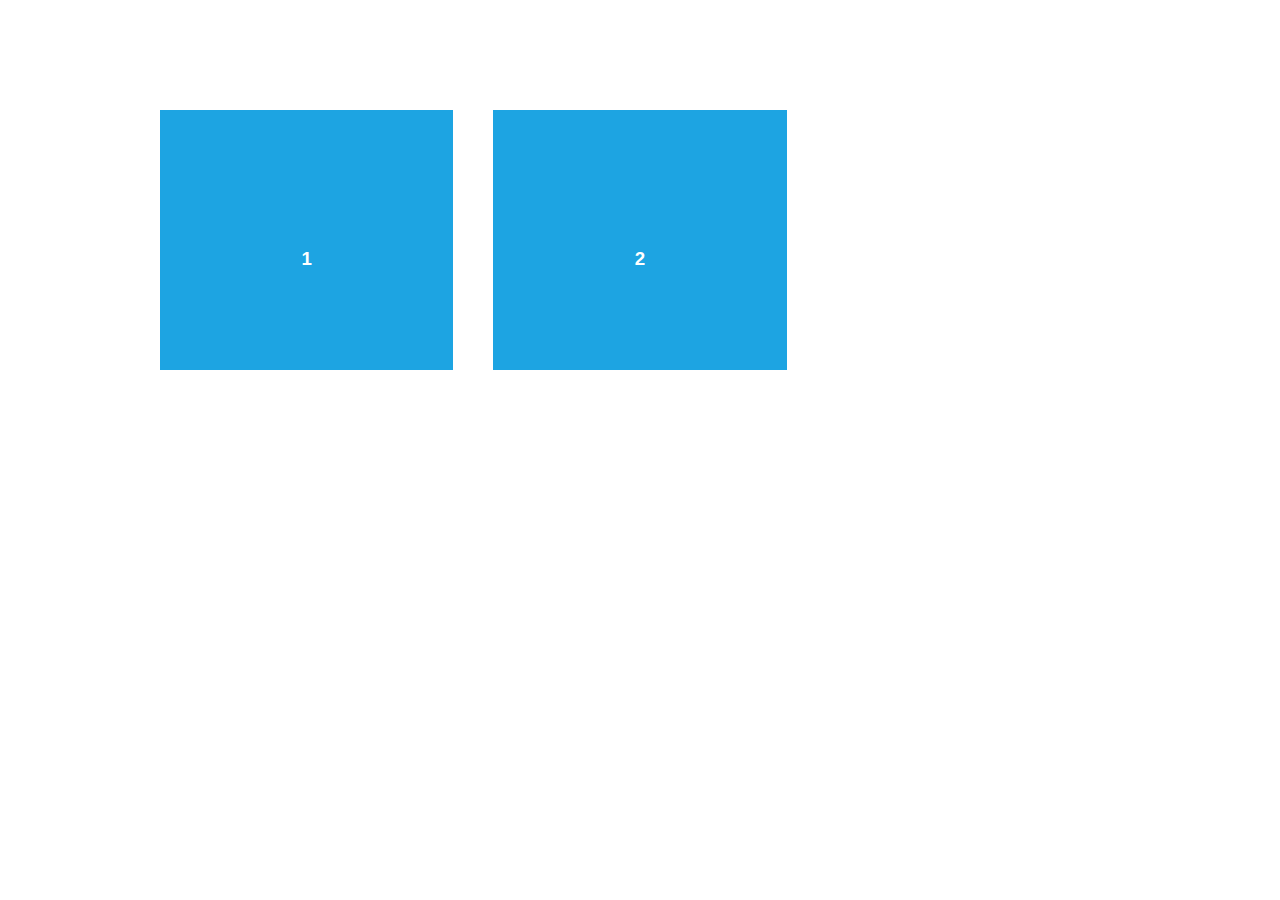
<file: aos-master/demo/async.html>
<!DOCTYPE html>
<html>
  <head>
    <meta charset="utf-8">
    <title>AOS - Animate on scroll library</title>
    <meta name="viewport" content="width=device-width">
    <link rel="stylesheet" href="css/styles.css" />
    <link rel="stylesheet" href="../dist/aos.css" />
  </head>
  <body>
    <div id="aos-demo" class="aos-all"></div>

    <script src="../dist/aos.js"></script>
    <script>
      AOS.init({
        easing: 'ease-in-out-sine'
      });

      setInterval(addItem, 300);

      var itemsCounter = 1;
      var container = document.getElementById('aos-demo');

      function addItem () {
        if (itemsCounter > 42) return;
        var item = document.createElement('div');
        item.classList.add('aos-item');
        item.setAttribute('data-aos', 'fade-up');
        item.innerHTML = '<div class="aos-item__inner"><h3>' + itemsCounter + '</h3></div>';
        container.appendChild(item);
        itemsCounter++;
      }
    </script>
  </body>
</html>
</file>
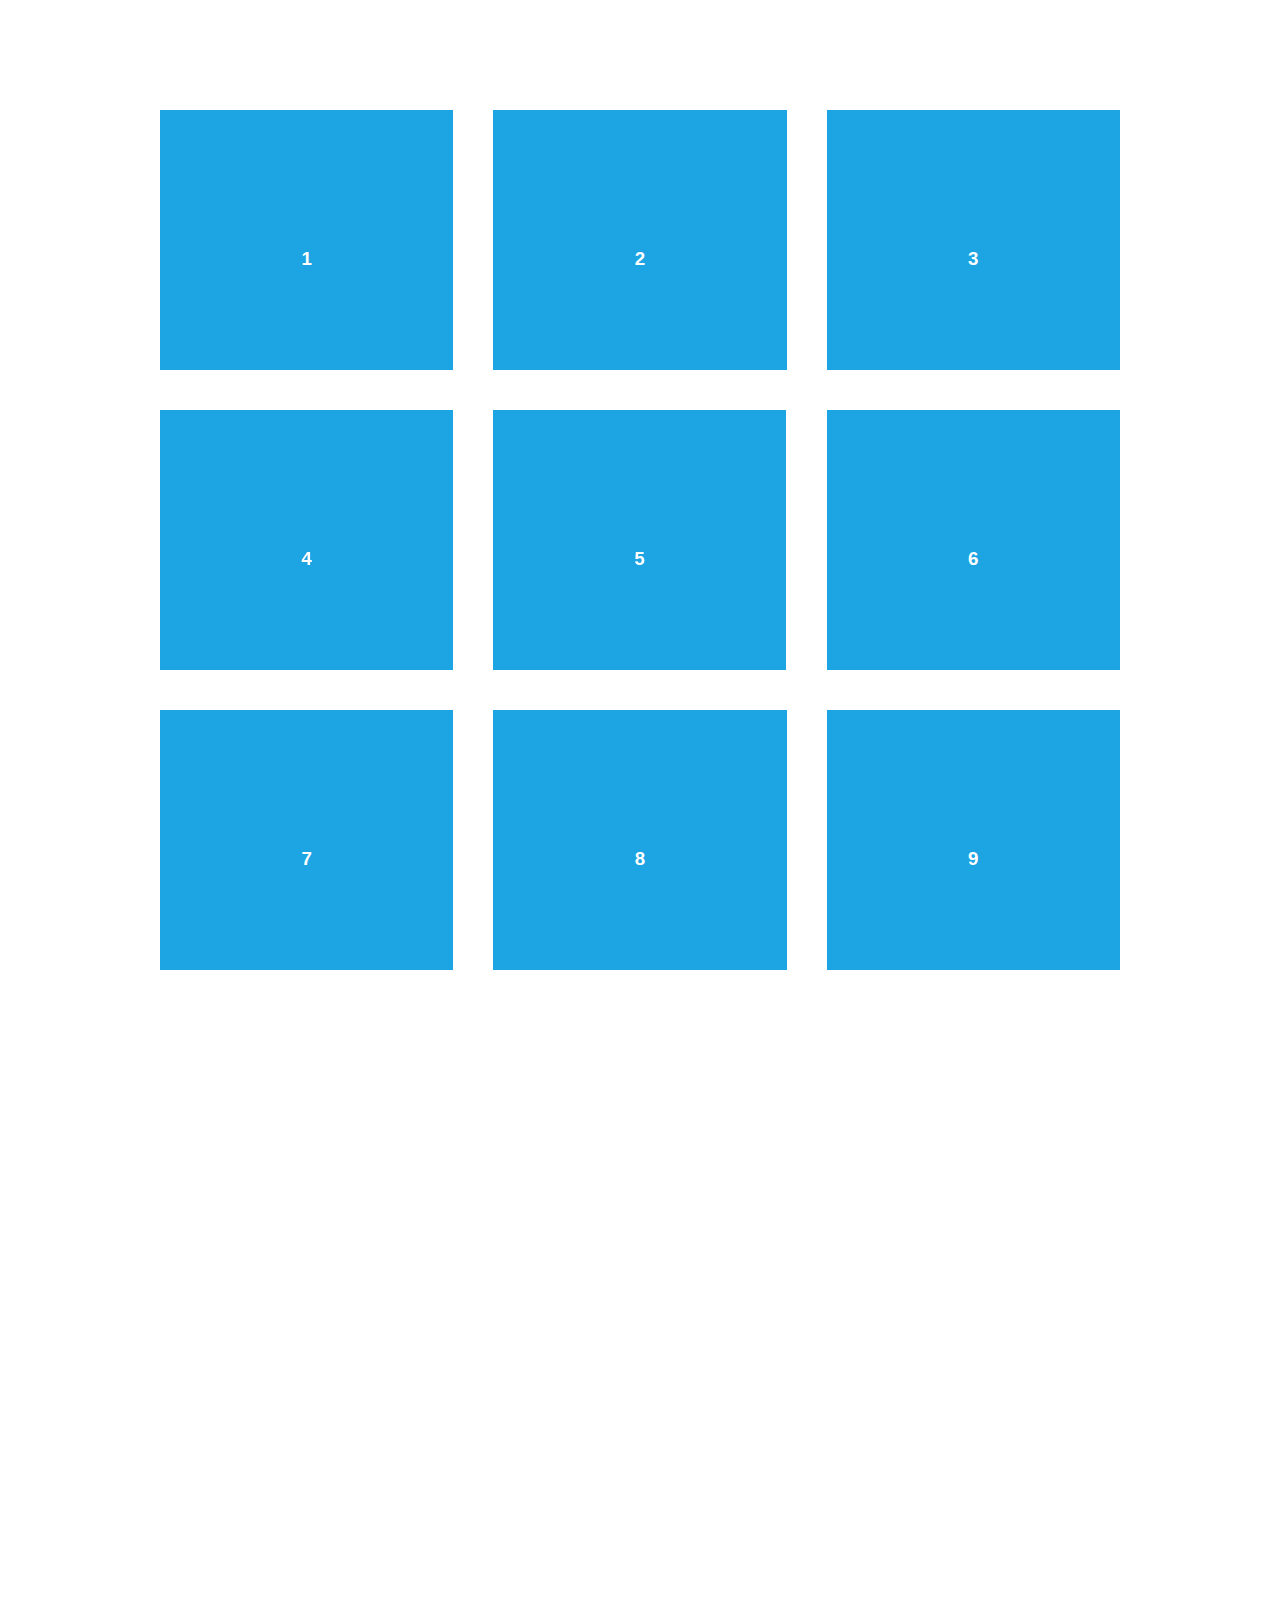
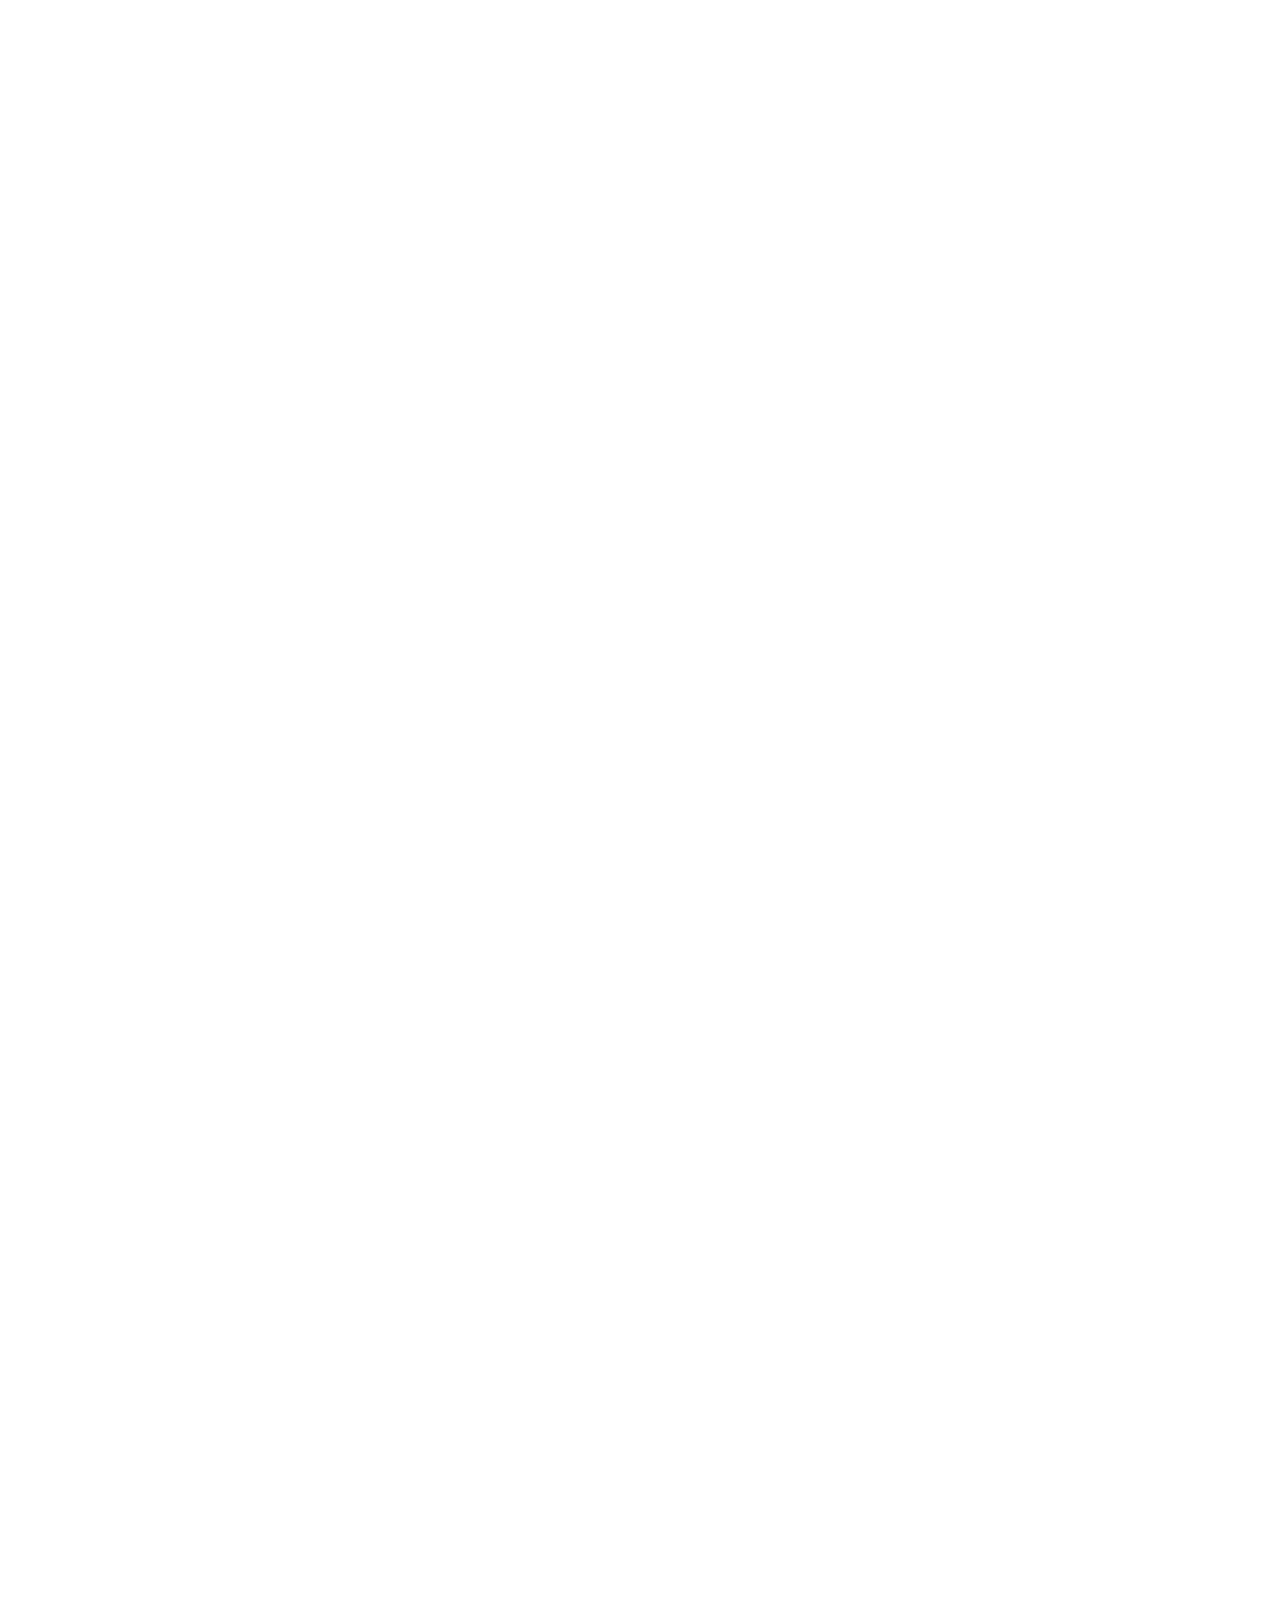
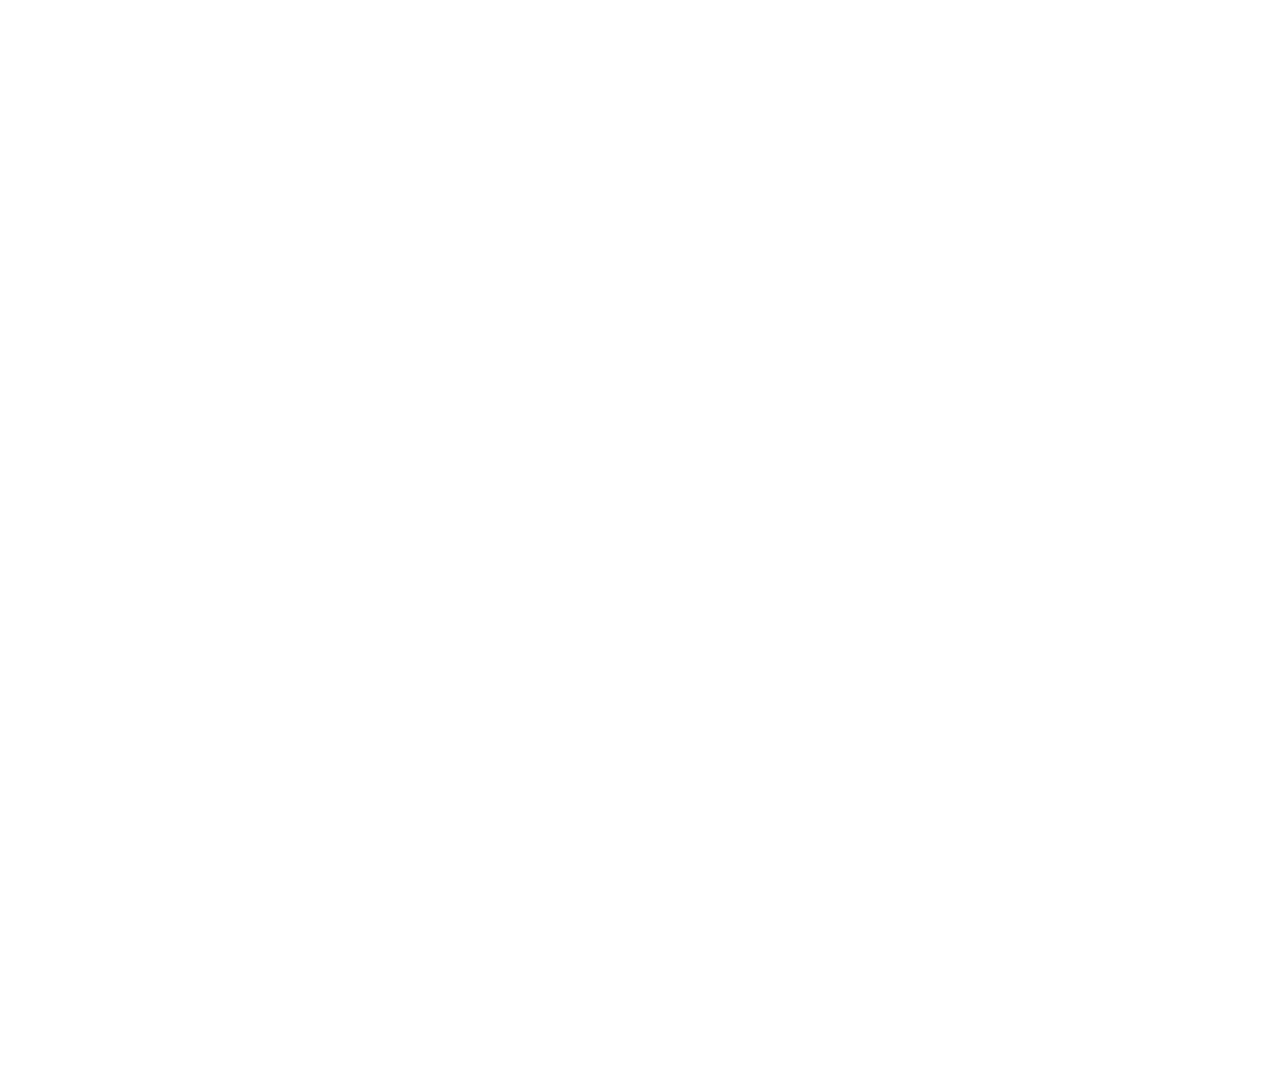
<file: aos-master/demo/simple.html>
<!DOCTYPE html>
<html>
  <head>
    <meta charset="utf-8">
    <title>AOS - Animate on scroll library</title>
    <meta name="viewport" content="width=device-width">
    <link rel="stylesheet" href="css/styles.css" />
    <link rel="stylesheet" href="../dist/aos.css" />
    <!--[if lt IE 9]>
    <script src="//html5shiv.googlecode.com/svn/trunk/html5.js"></script>
    <![endif]-->
  </head>
  <body>
    <div id="transcroller-body" class="aos-all">
      <div class="aos-item" data-aos="fade-up">
        <div class="aos-item__inner"><h3>1</h3></div>
      </div>
      <div class="aos-item" data-aos="fade-down">
        <div class="aos-item__inner"><h3>2</h3></div>
      </div>
      <div class="aos-item" data-aos="zoom-out-down">
        <div class="aos-item__inner"><h3>3</h3></div>
      </div>
      <div class="aos-item" data-aos="flip-down">
        <div class="aos-item__inner"><h3>4</h3></div>
      </div>
      <div class="aos-item" data-aos="flip-up">
        <div class="aos-item__inner"><h3>5</h3></div>
      </div>
      <div class="aos-item" data-aos="fade-down">
        <div class="aos-item__inner"><h3>6</h3></div>
      </div>
      <div class="aos-item" data-aos="fade-in">
        <div class="aos-item__inner"><h3>7</h3></div>
      </div>
      <div class="aos-item" data-aos="fade-down">
        <div class="aos-item__inner"><h3>8</h3></div>
      </div>
      <div class="aos-item" data-aos="fade-in">
        <div class="aos-item__inner"><h3>9</h3></div>
      </div>
      <div class="aos-item" data-aos="fade-down">
        <div class="aos-item__inner"><h3>10</h3></div>
      </div>
      <div class="aos-item" data-aos="fade-up">
        <div class="aos-item__inner"><h3>11</h3></div>
      </div>
      <div class="aos-item" data-aos="fade-down">
        <div class="aos-item__inner"><h3>12</h3></div>
      </div>
      <div class="aos-item" data-aos="fade-in">
        <div class="aos-item__inner"><h3>13</h3></div>
      </div>
      <div class="aos-item" data-aos="fade-up">
        <div class="aos-item__inner"><h3>14</h3></div>
      </div>
      <div class="aos-item" data-aos="fade-in">
        <div class="aos-item__inner"><h3>15</h3></div>
      </div>
      <div class="aos-item" data-aos="fade-up">
        <div class="aos-item__inner"><h3>16</h3></div>
      </div>
      <div class="aos-item" data-aos="fade-down">
        <div class="aos-item__inner"><h3>17</h3></div>
      </div>
      <div class="aos-item" data-aos="fade-up">
        <div class="aos-item__inner"><h3>18</h3></div>
      </div>
      <div class="aos-item" data-aos="zoom-out">
        <div class="aos-item__inner"><h3>19</h3></div>
      </div>
      <div class="aos-item" data-aos="fade-up">
        <div class="aos-item__inner"><h3>20</h3></div>
      </div>
      <div class="aos-item" data-aos="zoom-out">
        <div class="aos-item__inner"><h3>21</h3></div>
      </div>
      <div class="aos-item" data-aos="fade-in">
        <div class="aos-item__inner"><h3>22</h3></div>
      </div>
      <div class="aos-item" data-aos="zoom-out-up">
        <div class="aos-item__inner"><h3>23</h3></div>
      </div>
      <div class="aos-item" data-aos="zoom-out-down">
        <div class="aos-item__inner"><h3>24</h3></div>
      </div>
      <div class="aos-item" data-aos="fade-in">
        <div class="aos-item__inner"><h3>25</h3></div>
      </div>
      <div class="aos-item" data-aos="fade-in">
        <div class="aos-item__inner"><h3>26</h3></div>
      </div>
      <div class="aos-item" data-aos="fade-in">
        <div class="aos-item__inner"><h3>27</h3></div>
      </div>
      <div class="aos-item" data-aos="fade-in">
        <div class="aos-item__inner"><h3>28</h3></div>
      </div>
      <div class="aos-item" data-aos="fade-in">
        <div class="aos-item__inner"><h3>29</h3></div>
      </div>
      <div class="aos-item" data-aos="fade-in">
        <div class="aos-item__inner"><h3>30</h3></div>
      </div>
      <div class="aos-item" data-aos="fade-in">
        <div class="aos-item__inner"><h3>31</h3></div>
      </div>
      <div class="aos-item" data-aos="fade-in">
        <div class="aos-item__inner"><h3>32</h3></div>
      </div>
      <div class="aos-item" data-aos="fade-in">
        <div class="aos-item__inner"><h3>33</h3></div>
      </div>
      <div class="aos-item" data-aos="fade-in">
        <div class="aos-item__inner"><h3>34</h3></div>
      </div>
      <div class="aos-item" data-aos="fade-in">
        <div class="aos-item__inner"><h3>35</h3></div>
      </div>
      <div class="aos-item" data-aos="fade-in">
        <div class="aos-item__inner"><h3>36</h3></div>
      </div>
      <div class="aos-item" data-aos="fade-in">
        <div class="aos-item__inner"><h3>37</h3></div>
      </div>
      <div class="aos-item" data-aos="fade-in">
        <div class="aos-item__inner"><h3>38</h3></div>
      </div>
      <div class="aos-item" data-aos="fade-in">
        <div class="aos-item__inner"><h3>39</h3></div>
      </div>
      <div class="aos-item" data-aos="fade-in">
        <div class="aos-item__inner"><h3>40</h3></div>
      </div>
      <div class="aos-item" data-aos="fade-in">
        <div class="aos-item__inner"><h3>41</h3></div>
      </div>
      <div class="aos-item" data-aos="fade-in">
        <div class="aos-item__inner"><h3>42</h3></div>
      </div>
    </div>

    <script src="../dist/aos.js"></script>
    <script>
      AOS.init({
        easing: 'ease-in-out-sine'
      });
    </script>

    <!-- <script src="//cdnjs.cloudflare.com/ajax/libs/require.js/2.1.11/require.min.js"></script>
    <script>
      requirejs.config({
          baseUrl: '../dist',
      });

      require(['aos'], function(AOS){
          AOS.init({
              easing: 'ease-in-out-sine'
          });
      });
    </script> -->
  </body>
</html>
</file>
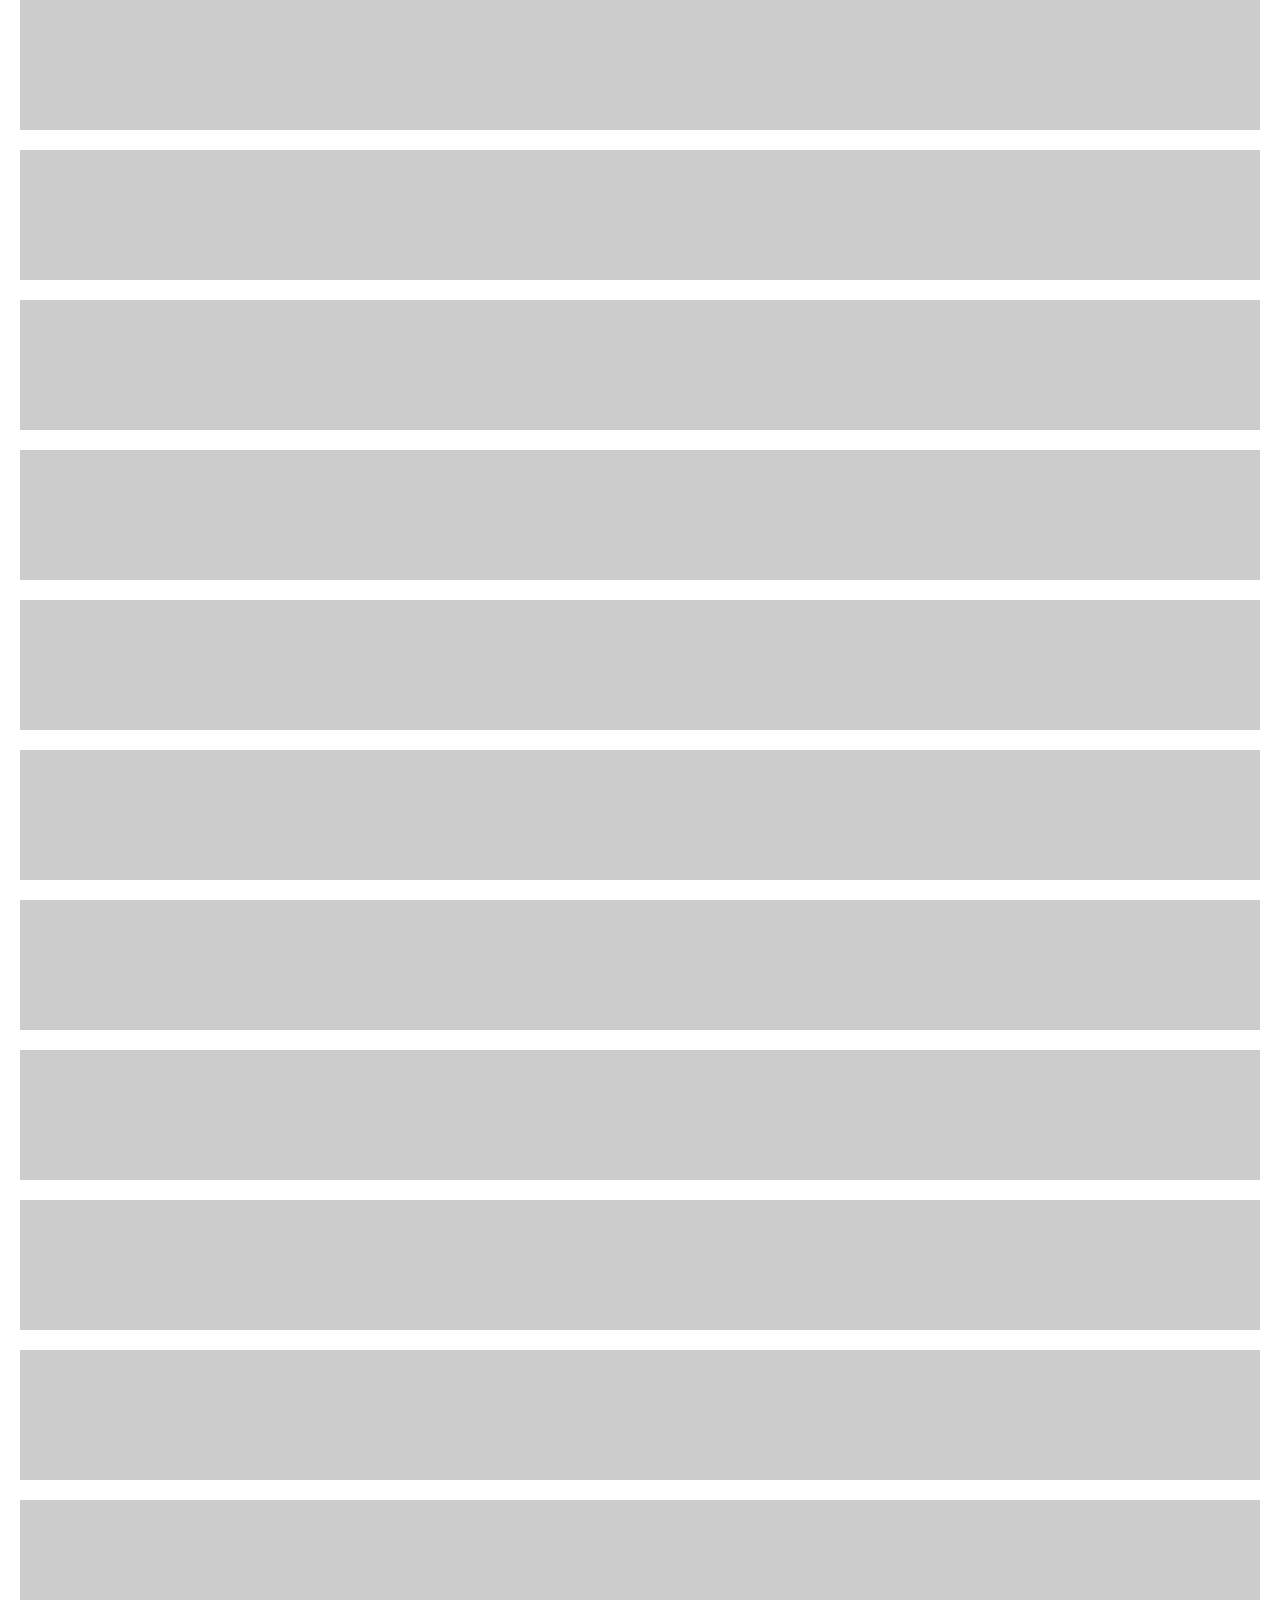
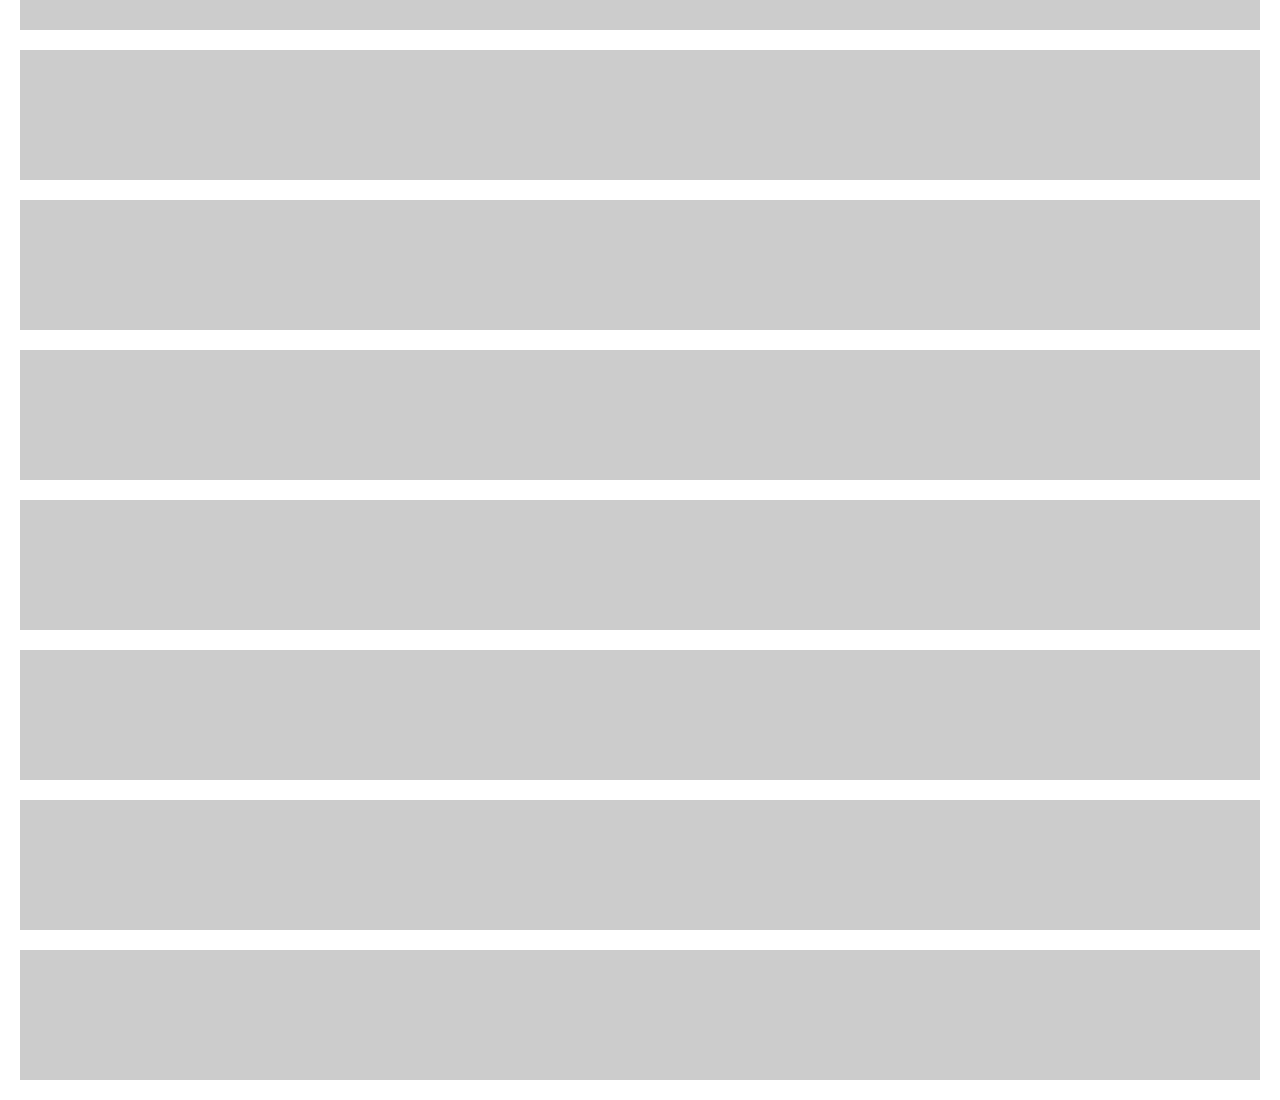
<file: aos-master/test/fixtures/aos-offset.fixture.html>
<!DOCTYPE html>
<html>
  <head>
    <title></title>
    <style type="text/css">
      * {box-sizing: border-box;}
      body {
        margin: 0; padding: 0 20px; text-align: center;
      }
      .aos-item {
        width: 100%; height: 130px; margin: 0 0 20px 0; background: #ccc;
      }
    </style>
  </head>
  <body class="body">
    <div class="aos-item aos-item--1" data-aos-offset="50" data-aos="fade"></div>
    <div class="aos-item aos-item--2" data-aos-offset="50" data-aos="fade-up"></div>
    <div class="aos-item aos-item--3" data-aos-offset="50" data-aos="fade-down"></div>
    <div class="aos-item aos-item--4" data-aos-offset="50" data-aos="fade-left"></div>
    <div class="aos-item aos-item--5" data-aos-offset="50" data-aos="fade-right"></div>
    <div class="aos-item aos-item--6" data-aos-offset="50" data-aos="flip-up"></div>
    <div class="aos-item aos-item--7" data-aos-offset="50" data-aos="flip-down"></div>
    <div class="aos-item aos-item--8" data-aos-offset="50" data-aos="flip-left"></div>
    <div class="aos-item aos-item--9" data-aos-offset="50" data-aos="flip-right"></div>
    <div class="aos-item aos-item--10" data-aos-offset="50" data-aos="zoom-in"></div>
    <div class="aos-item aos-item--11" data-aos-offset="50" data-aos="zoom-in-up"></div>
    <div class="aos-item aos-item--12" data-aos-offset="50" data-aos="zoom-in-down"></div>
    <div class="aos-item aos-item--13" data-aos-offset="50" data-aos="zoom-in-left"></div>
    <div class="aos-item aos-item--14" data-aos-offset="50" data-aos="zoom-in-right"></div>
    <div class="aos-item aos-item--15" data-aos-offset="50" data-aos="slide-up"></div>
    <div class="aos-item aos-item--16" data-aos-offset="50" data-aos="slide-down"></div>
    <div class="aos-item aos-item--17" data-aos-offset="50" data-aos="slide-left"></div>
    <div class="aos-item aos-item--18" data-aos-offset="50" data-aos="slide-right"></div>
  </body>
</html>
</file>
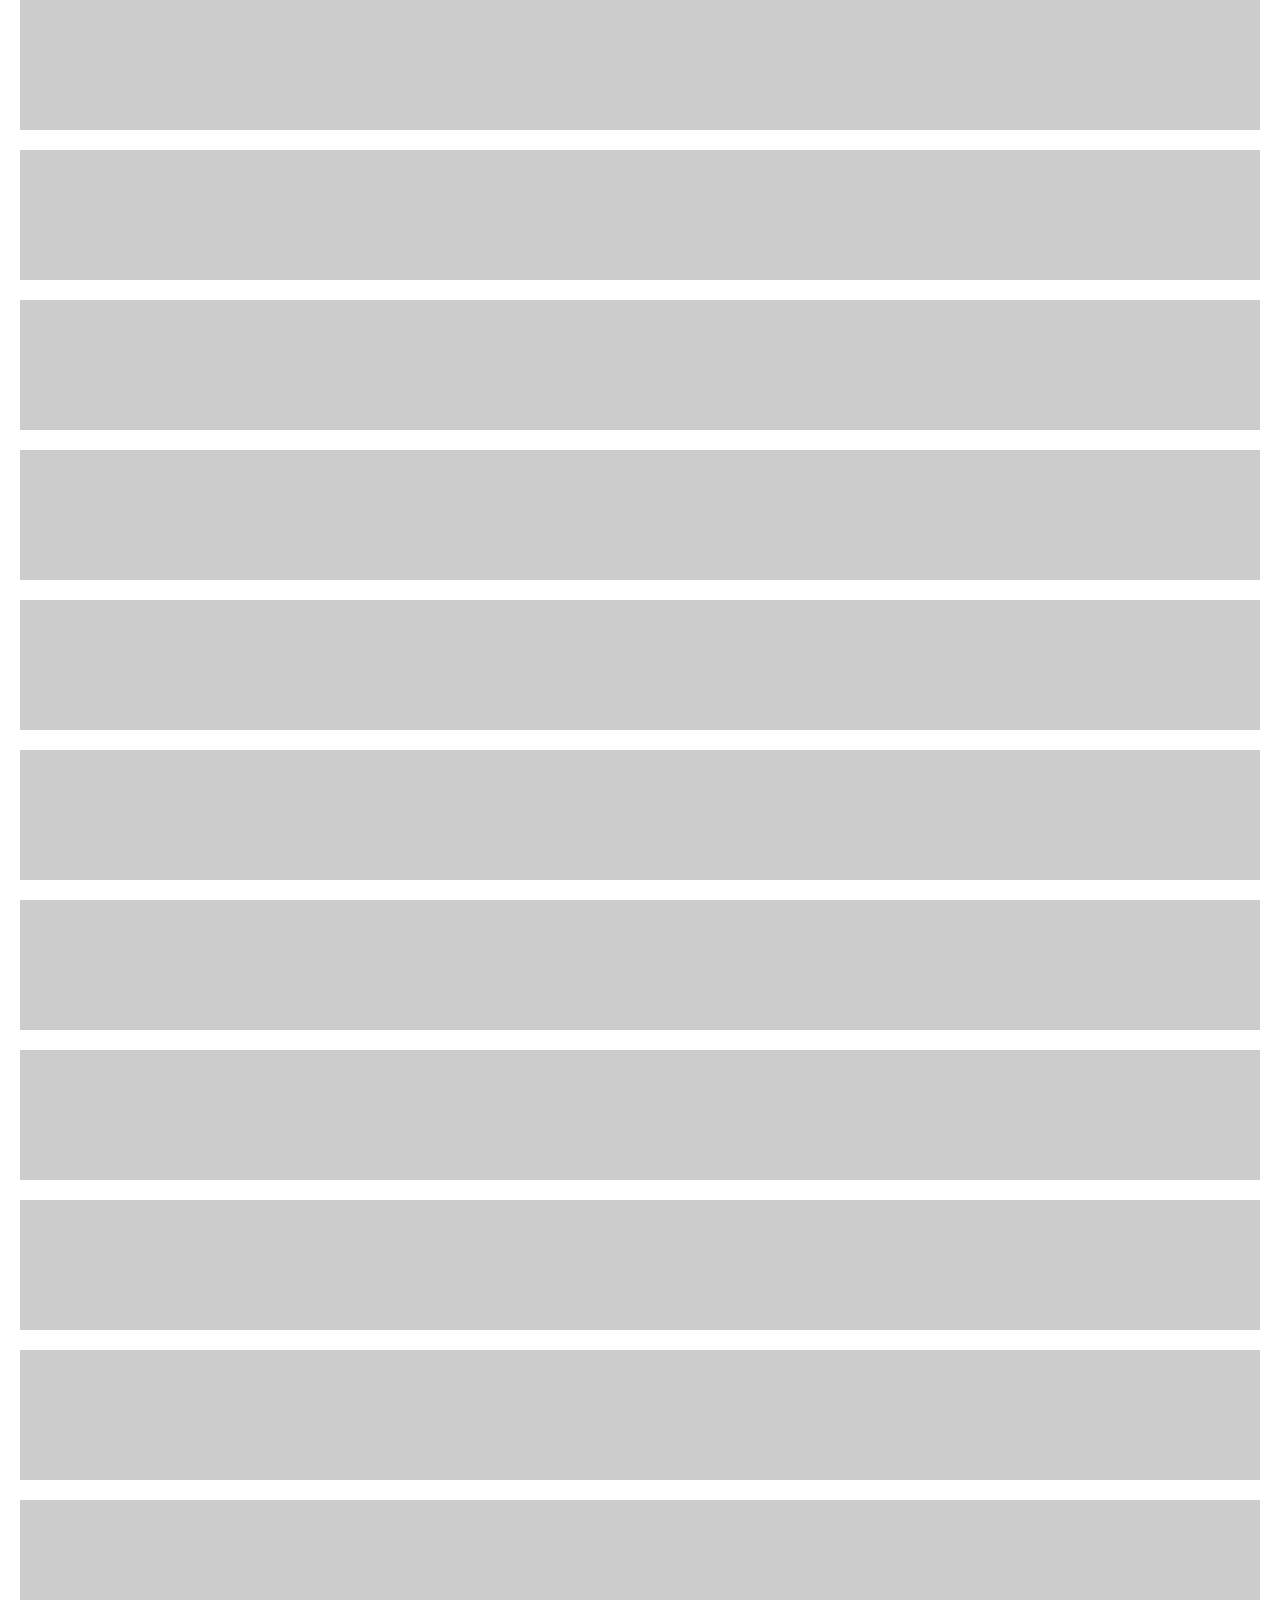
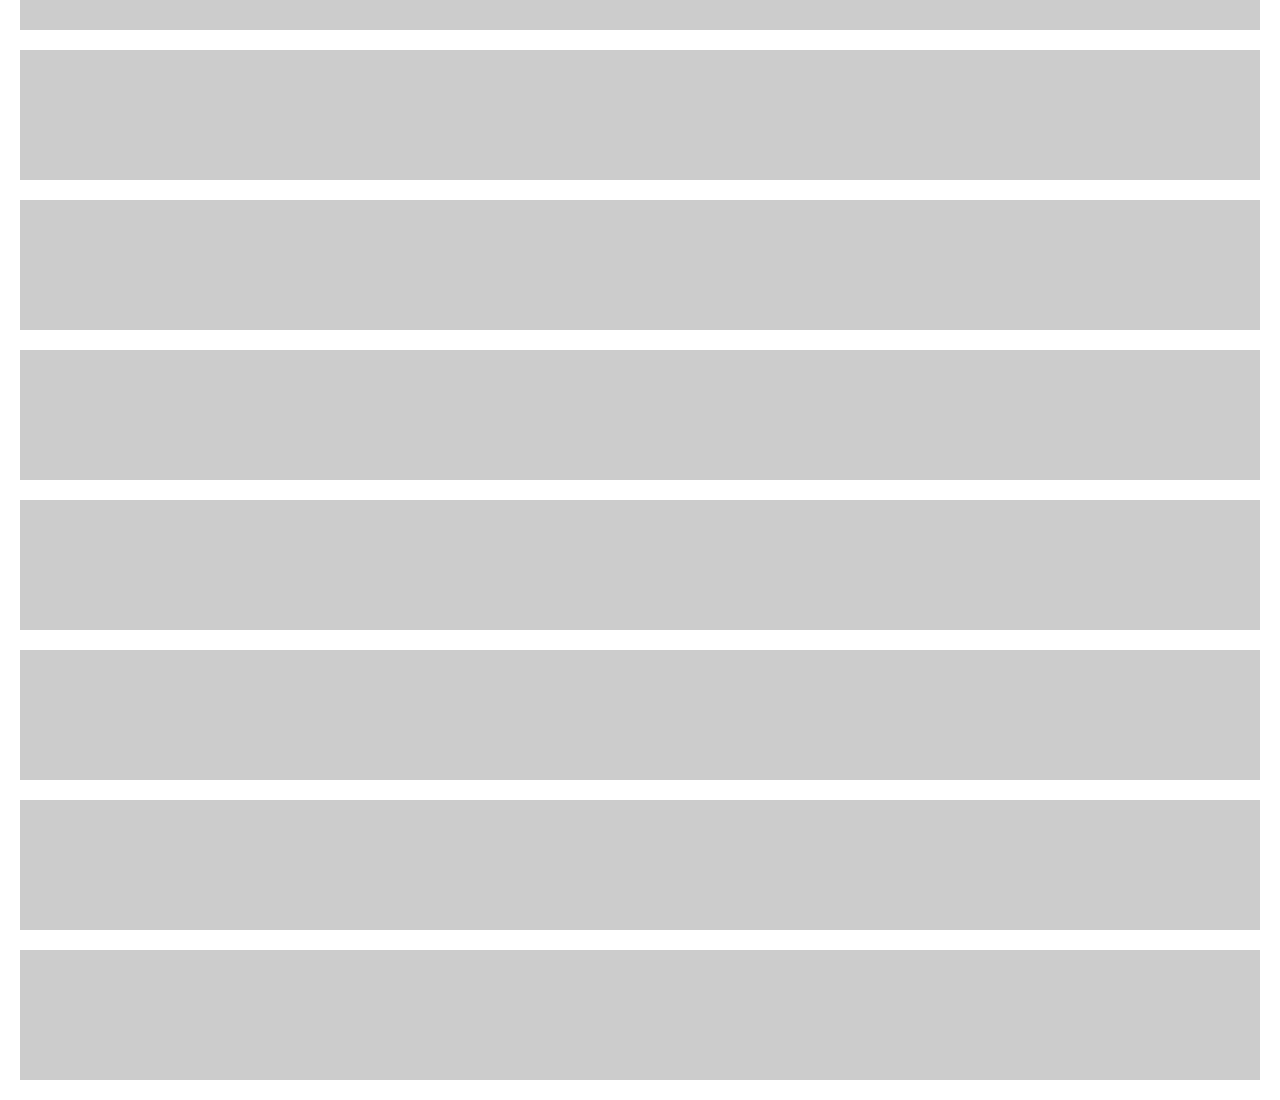
<file: aos-master/test/fixtures/aos.fixture.html>
<!DOCTYPE html>
<html>
  <head>
    <title></title>
    <style type="text/css">
      * {box-sizing: border-box;}
      body {
        margin: 0; padding: 0 20px; text-align: center;
      }
      .aos-item {
        width: 100%; height: 130px; margin: 0 0 20px 0; background: #ccc;
      }
    </style>
  </head>
  <body class="body">
    <div class="aos-item aos-item--1" data-aos="fade"></div>
    <div class="aos-item aos-item--2" data-aos="fade-up"></div>
    <div class="aos-item aos-item--3" data-aos="fade-down"></div>
    <div class="aos-item aos-item--4" data-aos="fade-left"></div>
    <div class="aos-item aos-item--5" data-aos="fade-right"></div>
    <div class="aos-item aos-item--6" data-aos="flip-up"></div>
    <div class="aos-item aos-item--7" data-aos="flip-down"></div>
    <div class="aos-item aos-item--8" data-aos="flip-left"></div>
    <div class="aos-item aos-item--9" data-aos="flip-right"></div>
    <div class="aos-item aos-item--10" data-aos="zoom-in"></div>
    <div class="aos-item aos-item--11" data-aos="zoom-in-up"></div>
    <div class="aos-item aos-item--12" data-aos="zoom-in-down"></div>
    <div class="aos-item aos-item--13" data-aos="zoom-in-left"></div>
    <div class="aos-item aos-item--14" data-aos="zoom-in-right"></div>
    <div class="aos-item aos-item--15" data-aos="slide-up"></div>
    <div class="aos-item aos-item--16" data-aos="slide-down"></div>
    <div class="aos-item aos-item--17" data-aos="slide-left"></div>
    <div class="aos-item aos-item--18" data-aos="slide-right"></div>
  </body>
</html>
</file>
<file: webfontkit-20201118-162341/stylesheet.css>
/*! Generated by Font Squirrel (https://www.fontsquirrel.com) on November 18, 2020 */



@font-face {
    font-family: 'jetbrains_monobold';
    src: url('jetbrainsmono-bold-webfont.woff2') format('woff2'),
         url('jetbrainsmono-bold-webfont.woff') format('woff');
    font-weight: normal;
    font-style: normal;

}
</file>
<file: webfontkit-20201118-162341/specimen_files/specimen_stylesheet.css>
@import url('grid_12-825-55-15.css');

/*  
	CSS Reset by Eric Meyer - Released under Public Domain
    http://meyerweb.com/eric/tools/css/reset/
*/
html, body, div, span, applet, object, iframe,
h1, h2, h3, h4, h5, h6, p, blockquote, pre,
a, abbr, acronym, address, big, cite, code,
del, dfn, em, font, img, ins, kbd, q, s, samp,
small, strike, strong, sub, sup, tt, var,
b, u, i, center, dl, dt, dd, ol, ul, li,
fieldset, form, label, legend, table, 
caption, tbody, tfoot, thead, tr, th, td 
                  {margin: 0;padding: 0;border: 0;outline: 0;
                  font-size: 100%;vertical-align: baseline;
                  background: transparent;}
body              {line-height: 1;}
ol, ul            {list-style: none;}
blockquote, q     {quotes: none;}
blockquote:before, blockquote:after,
q:before, q:after {content: '';	content: none;}
:focus            {outline: 0;}
ins               {text-decoration: none;}
del               {text-decoration: line-through;}
table             {border-collapse: collapse;border-spacing: 0;}




body {
	color: #000;
	background-color: #dcdcdc;
}

a {
	text-decoration: none;
	color: #1883ba;
}

h1{
	font-size: 32px;
	font-weight: normal;
	font-style: normal;
	margin-bottom: 18px;
}

h2{
	font-size: 18px;
}

#container {
	width: 865px;
	margin: 0px auto;
}


#header {
	padding: 20px;
	font-size: 36px;
	background-color: #000;
	color: #fff;
}

#header span {
	color: #666;
}
#main_content {
	background-color: #fff;
	padding: 60px 20px 20px;
}


#footer p {
	margin: 0;
	padding-top: 10px;
	padding-bottom: 50px;
	color: #333;
	font: 10px Arial, sans-serif;
}

.tabs {
	width: 100%;
	height: 31px;
	background-color: #444;
}
.tabs li {
	float:  left;
	margin: 0;
	overflow: hidden;
	background-color: #444;
}
.tabs li a {
	display: block;
	color: #fff;
	text-decoration: none;
	font: bold 11px/11px 'Arial';
	text-transform: uppercase;
	padding: 10px 15px;
	border-right: 1px solid #fff;
}

.tabs li a:hover {
		background-color: #00b3ff;

}

.tabs li.active a {
	color:  #000;
	background-color: #fff;
}



div.huge {
	
	font-size: 300px;
	line-height: 1em;
	padding: 0;
	letter-spacing: -.02em;
	overflow: hidden;
}
div.glyph_range {
	font-size: 72px;
	line-height: 1.1em;
}

.size10{ font-size: 10px; }
.size11{ font-size: 11px; }
.size12{ font-size: 12px; }
.size13{ font-size: 13px; }
.size14{ font-size: 14px; }
.size16{ font-size: 16px; }
.size18{ font-size: 18px; }
.size20{ font-size: 20px; }
.size24{ font-size: 24px; }
.size30{ font-size: 30px; }
.size36{ font-size: 36px; }
.size48{ font-size: 48px; }
.size60{ font-size: 60px; }
.size72{ font-size: 72px; }
.size90{ font-size: 90px; }


.psample_row1 {	height: 120px;}
.psample_row1 {	height: 120px;}
.psample_row2 {	height: 160px;}
.psample_row3 {	height: 160px;}
.psample_row4 {	height: 160px;}

.psample {
	overflow: hidden;
	position: relative;
}
.psample p {
	line-height: 1.3em;
	display: block;
	overflow: hidden;
	margin: 0;
}

.psample span {
	margin-right: .5em;
}

.white_blend {
	width: 100%;
	height: 61px;
	background-image: url([data-uri]);
	position: absolute;
	bottom: 0;
}
.black_blend {
	width: 100%;
	height: 61px;
	background-image: url([data-uri]);
	position: absolute;
	bottom: 0;
}
.fullreverse {
	background:  #000 !important;
	color:  #fff !important;
	margin-left: -20px;
	padding-left: 20px;
	margin-right: -20px;
	padding-right: 20px;
	padding: 20px;
	margin-bottom:0;
}


.sample_table td {
	padding-top: 3px;
	padding-bottom:5px;
	padding-left: 5px;
	vertical-align: middle;
	line-height: 1.2em;
}

.sample_table td:first-child {
	background-color: #eee;
	text-align: right;
	padding-right: 5px;
	padding-left: 0;
	padding: 5px;
	font: 11px/12px "Courier New", Courier, mono;
}

code {
	white-space: pre;
	background-color: #eee;
	display: block;
	padding: 10px;
	margin-bottom: 18px;
	overflow: auto;
}


.bottom,.last 	{margin-bottom:0 !important; padding-bottom:0 !important;}

.box  { 
  padding: 18px; 
  margin-bottom: 18px; 
  background: #eee; 
}

.reverse,.reversed { background:  #000 !important;color:  #fff !important; border: none !important;}

#bodycomparison {
	position: relative;
	overflow: hidden;
	font-size: 72px;
	height: 90px;
	white-space: nowrap;
}

#bodycomparison div{
	font-size: 72px;
	line-height: 90px;
	display: inline;
	margin: 0 15px 0 0;
	padding: 0;
}

#bodycomparison div span{
	font: 10px Arial;
	position: absolute;
	left: 0;
}
#xheight {
	float: none;
	position: absolute;
	color: #d9f3ff;
	font-size: 72px;
	line-height: 90px;
}

.fontbody {
 position: relative;
}
.arialbody{
	font-family: Arial;
	position: relative;
}
.verdanabody{
	font-family: Verdana;
	position: relative;
}
.georgiabody{
	font-family: Georgia;
	position: relative;
}

/* @group Layout page
 */

#layout h1 {
	font-size: 36px;
	line-height: 42px;
	font-weight: normal;
	font-style: normal;
}

#layout h2 {
	font-size: 24px;
	line-height: 23px;
	font-weight: normal;
	font-style: normal;
}

#layout h3 {
	font-size: 22px;
	line-height: 1.4em;
	margin-top: 1em;
	font-weight: normal;
	font-style: normal;
}


#layout p.byline {
	font-size: 12px;
	margin-top: 18px;
	line-height: 12px;
	margin-bottom: 0;
}
#layout p {
	font-size: 14px;
	line-height: 21px;
	margin-bottom: .5em;
}

#layout p.large{
	font-size: 18px;
	line-height: 26px;
}

#layout .sidebar p{
	font-size: 12px;
	line-height: 1.4em;
}

#layout p.caption {
	font-size: 10px;
	margin-top: -16px;
	margin-bottom: 18px;
}

/* @end */

/* @group Glyphs */

#glyph_chart div{
	background-color: #d9f3ff;
	color: black;
	float: left;
	font-size: 36px;
	height: 1.2em;
	line-height: 1.2em;
	margin-bottom: 1px;
	margin-right: 1px;
	text-align: center;
	width: 1.2em;
	position: relative;
	padding: .6em .2em .2em;
}

#glyph_chart div p {
	position: absolute;
	left: 0;
	top: 0;
	display: block;
	text-align: center;
	font: bold 9px Arial, sans-serif;
	background-color: #3a768f;
	width: 100%;
	color: #fff;
	padding: 2px 0;
}


#glyphs h1 {
	font-family: Arial, sans-serif;
}
/* @end */

/* @group Installing */

#installing {
	font: 13px Arial, sans-serif;
}

#installing p,
#glyphs p{
	line-height: 1.2em;
	margin-bottom: 18px;
	font: 13px Arial, sans-serif;
}



#installing h3{
	font-size: 15px;
	margin-top: 18px;
}

/* @end */

#rendering h1 {
	font-family: Arial, sans-serif;
}
.render_table td {
	font: 11px "Courier New", Courier, mono;
	vertical-align: middle;
}
</file>
<file: aos-master/demo/css/styles.css>
body {
  font-family: Helvetica,Tahoma;
}

*,
*:before,
*:after {
  box-sizing: border-box;
}

.aos-all {
  width: 1000px;
  max-width: 98%;
  margin: 10vh auto 0 auto;
}

.aos-item {
  display: inline-block;
  float: left;
  width: 33.3333%;
  height: 300px;
  padding: 20px;
}

.aos-item__inner {
  position: relative;
  width: 100%;
  height: 100%;
  float: left;
  background: #1da4e2;
  line-height: 260px;
  text-align: center;
  color: #fff;
}

@media screen and (max-width: 800px) {
  .aos-item {
    width: 50%;
  }
}
</file>
